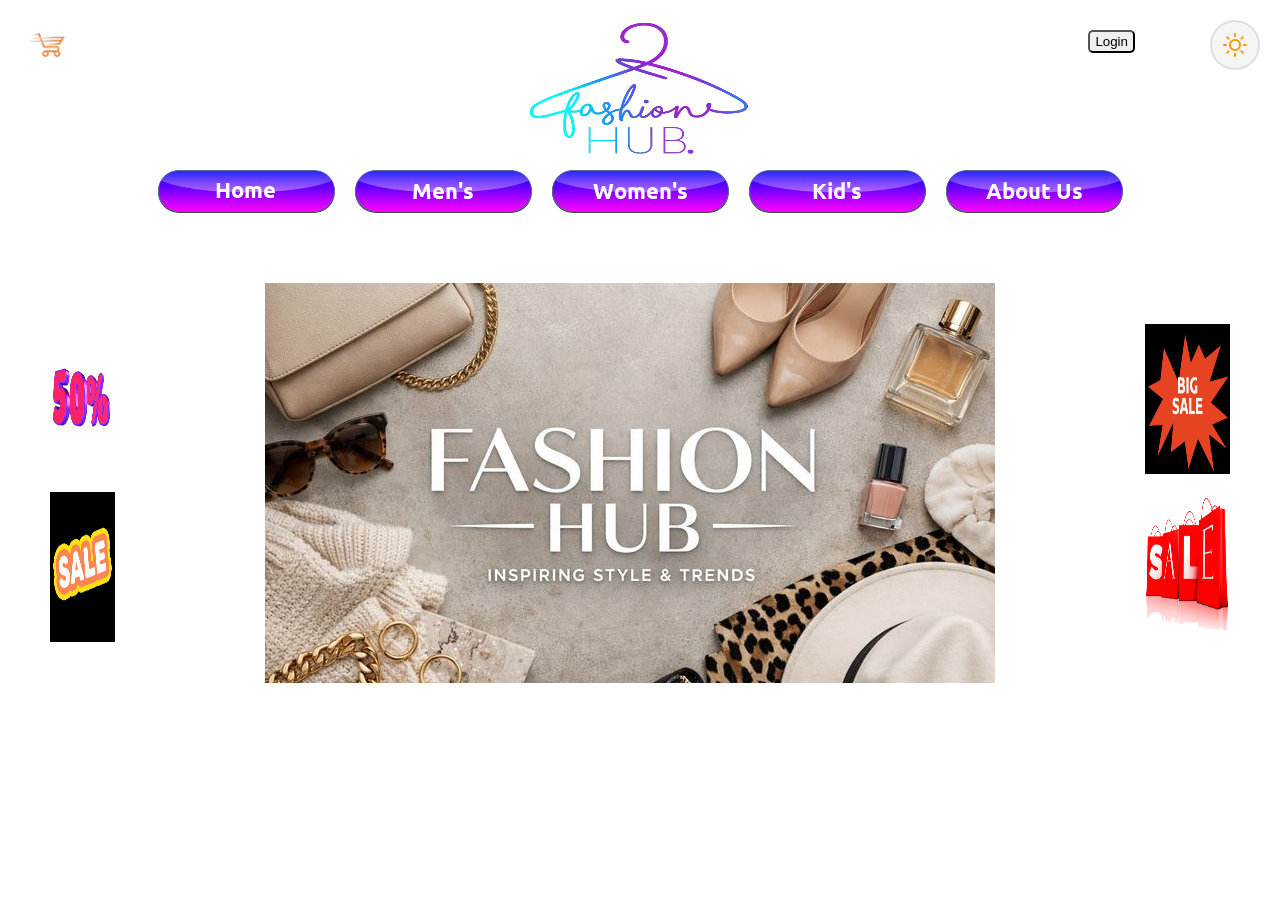
<file: index.html>
<html>
<head><meta charset="UTF-8">
    <meta name="viewport" content="width=device-width, initial-scale=1.0">
    <link rel="stylesheet" href="styletheme.css">
<script>
function show()
{
const a=["b1.jpg","b2.jpg","b3.jpg","b4.jpg","b5.jpg"]
let x=a[Math.floor(Math.random()*a.length)];
document.getElementById("div1").style.backgroundImage="url('"+x+"')";
}
setInterval(show,2000)
</script>
</head>
<body>
<!-- Theme Toggle Button (Top Right) -->
    <div class="theme-toggle" onclick="toggleTheme()">
        <!-- Sun Icon (Light Mode) -->
        <svg class="icon-sun" xmlns="http://www.w3.org/2000/svg" width="24" height="24" viewBox="0 0 24 24" fill="none" stroke="currentColor" stroke-width="2" stroke-linecap="round" stroke-linejoin="round">
            <circle cx="12" cy="12" r="5"></circle>
            <line x1="12" y1="1" x2="12" y2="3"></line>
            <line x1="12" y1="21" x2="12" y2="23"></line>
            <line x1="4.22" y1="4.22" x2="5.64" y2="5.64"></line>
            <line x1="18.36" y1="18.36" x2="19.78" y2="19.78"></line>
            <line x1="1" y1="12" x2="3" y2="12"></line>
            <line x1="21" y1="12" x2="23" y2="12"></line>
            <line x1="4.22" y1="19.78" x2="5.64" y2="18.36"></line>
            <line x1="18.36" y1="5.64" x2="19.78" y2="4.22"></line>
        </svg>
        
        <!-- Moon Icon (Dark Mode) -->
        <svg class="icon-moon" xmlns="http://www.w3.org/2000/svg" width="24" height="24" viewBox="0 0 24 24" fill="none" stroke="currentColor" stroke-width="2" stroke-linecap="round" stroke-linejoin="round">
            <path d="M21 12.79A9 9 0 1 1 11.21 3 7 7 0 0 0 21 12.79z"></path>
        </svg>
    </div>

    
<div id="div3"><center><img src="logo1.png" width=400 height=200></center><div id="div2"><a href="cart.html"><img src="cart-logo.png" id="img2"></a><span id="sp1"></span></div><div id="div5"><a href="login.html"><input type="button" id="btn3" value="Login"></a></div>
</div>
<center>
<table cellspacing=20 align="center">
<tr><td><a href="Home2.html"><img src="button_home.png" id="img1"></a></td><td><a href="Men's.html"><img src="button_mens.png" id="img1"></a></td><td><a href="Women's.html"><img src="button_womens.png" id="img1"></a></td><td><a href="Children.html"><img src="button_kids.png" id="img1"></a></td><td><a href="about
.html"><img src="button_about-us.png" id="img1"></a></td></tr>
</table></center>
<table cellspacing=50 cellpading=100 align="center">
<tr><td><img src="50dis.gif" id="dis1"><br><br><img src="sale2.gif" id="dis1"></td><td></td><td></td><td><div id="div1"></div></td><td></td><td></td><td><img src="sale3.gif" id="dis1"><br><br><img src="sale.png" id="dis1"></td></tr>
</table>
<script src="script.js"></script>
</body>
</html>
</file>
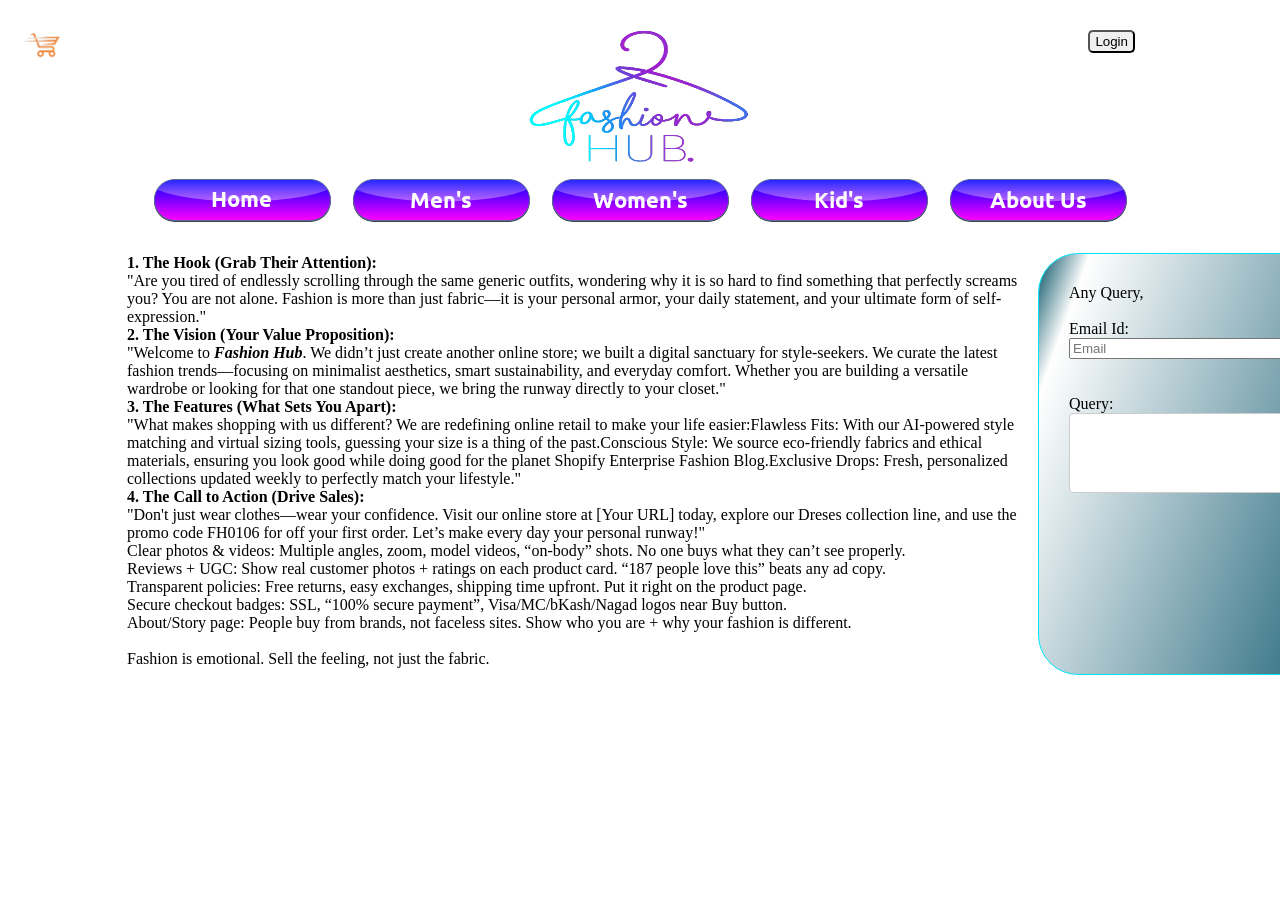
<file: about.html>
<html>
<head>
<style>
#div1{
height:400px;
width:900px;}
#div3{
height:150px;
width:100%;
}
#div2{
position:absolute;
right:0px;
top:30px;
left:20px;
}
#div4{
position:absolute;
right:20px;
top:30px;
}
#div5{
position:fixed;
right:145px;
top:30px;
}
#sub1{
position:absolute;
right:0px;
top:300px;
left:250px;
width:60px;
height:25px;
border-radius: 10px;
}
#qtd{
position:absolute;
width:300px;
height:360px;
display:flex;
flex-direction:column;
//justify-content:center;
//align-items:center;	
background-image:linear-gradient(110deg, #004e60, white 10%, #004e66);
  border: 1px solid #00e5ff; 
  border-radius: 40px;
  padding: 30px;
}
#btn1{
background-color:black;
color:white;
padding:2px 5px;
border-color:black;
border-radius:5px;
}
#btn3{
padding:2px 5px;
border-color:black;
border-radius:5px;
}
#btn4{
background-color:red;
color:white;
padding:2px 10px;
border-color:black;
border-radius:5px;
}
#sp1{
position:absolute;
right:20px;
top:25;
}
#img2{
height:30px;
width:50px;
top:10px;
}
textarea{
    width: 100%;
    height: 80px;
    padding: 8px;
    box-sizing: border-box;
    resize: none; 
    border: 1px solid #ccc;
    border-radius: 4px;
    font-family: Arial, sans-serif;
}
</style>
<script>
function mode()
{
let a=document.getElementById("btn1").value;
if(a=="Dark")
 {
  document.getElementById("btn1").style.backgroundColor="white";
  document.getElementById("btn1").value="Light";
  document.getElementById("btn1").style.color="black";
 }
 else
 {
  document.getElementById("btn1").style.backgroundColor="black";
  document.getElementById("btn1").value="Dark";
  document.getElementById("btn1").style.color="white"; 
 }
}
</script>
</head>
<body>
<div id="div3"><center><img src="logo1.png" width=400 height=200></center><div id="div2"><a href=""><input type="image" src="cart-logo.png" alt="Button" id="img2"></a><span id="sp1"></span></div>
<div id="div5"><a href="login.html"><input type="button" id="btn3" value="Login"></a></div>
</div>
<table cellspacing=20 align="center">
<tr><td><a href="index.html"><img src="button_home.png" id="img1"></a></td><td><a href="Men's.html"><img src="button_mens.png" id="img1"></a></td><td><a href="Women's.html"><img src="button_womens.png" id="img1"></a></td><td><a href="Children.html"><img src="button_kids.png" id="img1"></a></td><td><a href="about.html"><img src="button_about-us.png" id="img1"></a></td></tr>
</table>
<table cellspacing=10 cellpading=100>
<tr><td></td><td></td><td></td><td></td><td></td><td></td><td></td><td></td><td></td><td><div id="div1"><p><b>1. The Hook (Grab Their Attention):</b><br>
"Are you tired of endlessly scrolling through the same generic outfits, wondering why it is so hard to find something that perfectly screams you? You are not alone. Fashion is more than just fabric—it is your personal armor, your daily statement, and your ultimate form of self-expression."<br>
<b>2. The Vision (Your Value Proposition):</b><br>
"Welcome to <i><b>Fashion Hub</i></b>. We didn’t just create another online store; we built a digital sanctuary for style-seekers. We curate the latest fashion trends—focusing on minimalist aesthetics, smart sustainability, and everyday comfort. Whether you are building a versatile wardrobe or looking for that one standout piece, we bring the runway directly to your closet."<br>
<b>3. The Features (What Sets You Apart):</b><br>
"What makes shopping with us different? We are redefining online retail to make your life easier:Flawless Fits: With our AI-powered style matching and virtual sizing tools, guessing your size is a thing of the past.Conscious Style: We source eco-friendly fabrics and ethical materials, ensuring you look good while doing good for the planet Shopify Enterprise Fashion Blog.Exclusive Drops: Fresh, personalized collections updated weekly to perfectly match your lifestyle."<br>
<b>4. The Call to Action (Drive Sales):</b><br>
"Don't just wear clothes—wear your confidence. Visit our online store at [Your URL] today, explore our Dreses collection line, and use the promo code FH0106 for  off your first order. Let’s make every day your personal runway!"<br>
Clear photos & videos:	Multiple angles, zoom, model videos, “on-body” shots. No one buys what they can’t see properly.<br>
Reviews + UGC:	Show real customer photos + ratings on each product card. “187 people love this” beats any ad copy.<br>
Transparent policies:	Free returns, easy exchanges, shipping time upfront. Put it right on the product page.<br>
Secure checkout badges:  SSL, “100% secure payment”, Visa/MC/bKash/Nagad logos near Buy button.<br>
About/Story page:	People buy from brands, not faceless sites. Show who you are + why your fashion is different.<br><br>

Fashion is emotional. Sell the feeling, not just the fabric.</font></p></div></td>
<td id="qtd">Any Query, <br><br> Email Id:<input type="text" id="txt3" placeholder="Email">
<br><br> Query:<textarea rows=5 col=50></textarea> <br><br> <input type="button" id="sub1" value="Submit"></td></tr>
</table>
</body>
</html>
</file>
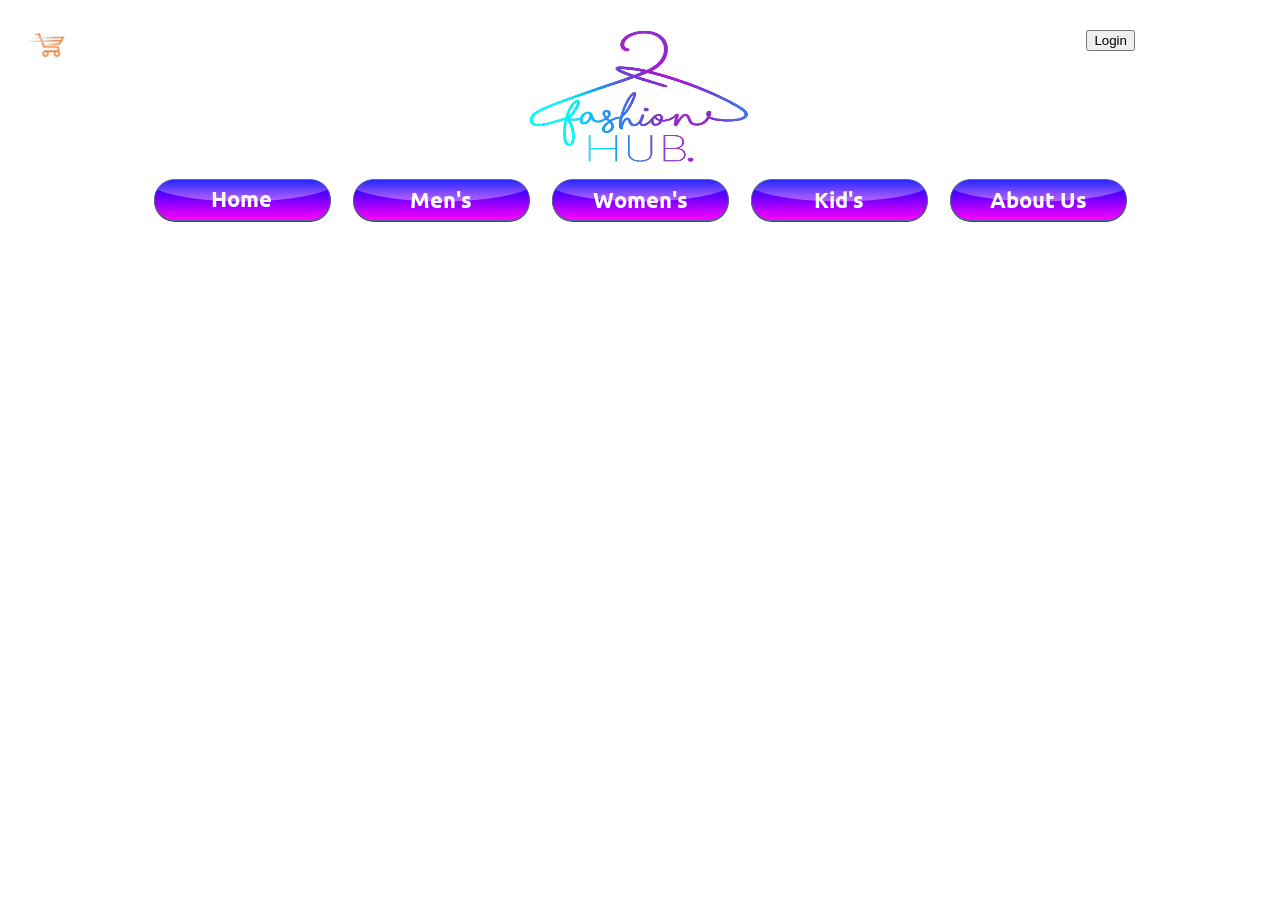
<file: cart.html>
<html>
<head>
<style>
#paymeth{
position:absolute;
left:190px;
}
#Customer_info{
background-color:cyan;
border: 2px solid black; 
border-radius:5px;
height:750; width:600;
position:absolute;
top:240px;
right:450px;
background-image:linear-gradient(110deg, #004e60, white 10%, #004e66);
  border: 1px solid #00e5ff; 
  border-radius: 40px;
  padding: 30px;
  color: white;
}
#div3{
height:150px;
width:100%;
}
#div2{
position:absolute;
right:0px;
top:55px;
left:47px;
}
#div5{
position:absolute;
right:145px;
top:30px;
}
#sp1{
position:fixed;
}
#img2{
position:fixed;
right:0px;
height:30px;
width:50px;
top:30px;
left:25px;
}
textarea{
    width: 100%;
    height: 80px;
    padding: 8px;
    box-sizing: border-box;
    resize: none; 
    border: 1px solid #ccc;
    border-radius: 4px;
    font-family: Arial, sans-serif;
}
</style>
</head>
<body>
<div id="div3"><center><img src="logo1.png" width=400 height=200></center><div id="div2"><input type="image" src="cart-logo.png" alt="Button" id="img2" onclick="displayCart()"></a><span id="sp1"></span></div>
<div id="div5"><a href="login.html"><input type="button" id="btn3" value="Login"></a></div>
</div>
<table cellspacing=20 align="center">
<tr><td><a href="index.html"><img src="button_home.png" id="img1"></a></td><td><a href="Men's.html"><img src="button_mens.png" id="img1"></a></td><td><a href="Women's.html"><img src="button_womens.png" id="img1"></a></td><td><a href="Children.html"><img src="button_kids.png" id="img1"></a></td><td><a href="about.html"><img src="button_about-us.png" id="img1"></a></td></tr>
</table>
<center>
<div id="cart1" height=800 width=400><span id="cart-container"></span><span id="cart-total"></span><span id="buy"></span></div>
<div id="Customer_info" style="display:none;">
    <table cellspacing=25 cellpadding=3>
        <tr>
            <th colspan="2">Customer Information</th>
        </tr>
        <tr>
            <td colspan="2"><input type="text" placeholder="Email *"></td>
        </tr>
        <tr>
            <td colspan="2"><input type="text" placeholder="First name *"></td>
        </tr>
        <tr>
            <td colspan="2"><input type="text" placeholder="Last name *"></td>
        </tr>
        <tr>
            <td colspan="2"><input type="tel" placeholder="Phone no. *"</td>
        </tr>
	<tr>
            <td colspan="2"><strong>Shipping Address:</strong></td>
        </tr>

        <tr>
            <td colspan="2"><textarea rows="10" cols="50" placeholder="Current Address *"></textarea></td>
        </tr>
        <tr>
            <td><input type="text" placeholder="Town/City *"></td>
            <td><input type="tel" placeholder="Pin code *"></td>
        </tr>
        <tr>
            <td><label for="state">Select State / UT:</label></td>
            <td>
                <select id="state" name="state" required>
                    <option value="" disabled selected>---Select One---</option>
                    <!-- States -->
                    <option value="AP">Andhra Pradesh</option>
                    <option value="AR">Arunachal Pradesh</option>
                    <option value="AS">Assam</option>
                    <option value="BR">Bihar</option>
                    <option value="CG">Chhattisgarh</option>
                    <option value="GA">Goa</option>
                    <option value="GJ">Gujarat</option>
                    <option value="HR">Haryana</option>
                    <option value="HP">Himachal Pradesh</option>
                    <option value="JH">Jharkhand</option>
                    <option value="KA">Karnataka</option>
                    <option value="KL">Kerala</option>
                    <option value="MP">Madhya Pradesh</option>
                    <option value="MH">Maharashtra</option>
                    <option value="MN">Manipur</option>
                    <option value="ML">Meghalaya</option>
                    <option value="MZ">Mizoram</option>
                    <option value="NL">Nagaland</option>
                    <option value="OD">Odisha</option>
                    <option value="PB">Punjab</option>
                    <option value="RJ">Rajasthan</option>
                    <option value="SK">Sikkim</option>
                    <option value="TN">Tamil Nadu</option>
                    <option value="TG">Telangana</option>
                    <option value="TR">Tripura</option>
                    <option value="UP">Uttar Pradesh</option>
                    <option value="UK">Uttarakhand</option>
                    <option value="WB">West Bengal</option>
                    
                    <!-- Union Territories -->
                    <option value="AN">Andaman and Nicobar Islands</option>
                    <option value="CH">Chandigarh</option>
                    <option value="DN">Dadra and Nagar Haveli and Daman and Diu</option>
                    <option value="DL">Delhi</option>
                    <option value="JK">Jammu and Kashmir</option>
                    <option value="LA">Ladakh</option>
                    <option value="LD">Lakshadweep</option>
                    <option value="PY">Puducherry</option>
                </select>
            </td>
        </tr>
	<tr><td>Payment Method:</td></tr><tr><td> <input type="radio" id="cash" onclick="checkmeth()">Cash on Pay    &nbsp;&nbsp;&nbsp;/&nbsp;&nbsp;&nbsp <input type="radio" id="onlin" onclick="checkmeth()">Online
	       <div id="paymeth" style="display:none;"><select id="pay" name="online" required><br>
                    <option value="" disabled selected>---Select One---</option>
                    <option value="Gpay">Google Pay/Gpay</option>
                    <option value="Ph_Pay">Phone Pay</option>
                    <option value="Amaz">Amazone Pay</option>
                    <option value="paytm">Paytm</option>
                    <option value="Navi">Navi</option>
		    </select>
               </div></td>
	</tr>
    </table><br><br><br>
    <input type="checkbox"><font color="red">I have read and consent to eShopping processing my information in accordance with the Privacy Policy <strong>Fashion HUB</strong> is truted by partner.</font><br><br>
<input type="button" value="Buy"></div>
<script src="cartscript.js"></script>
</body>
</html>
</file>
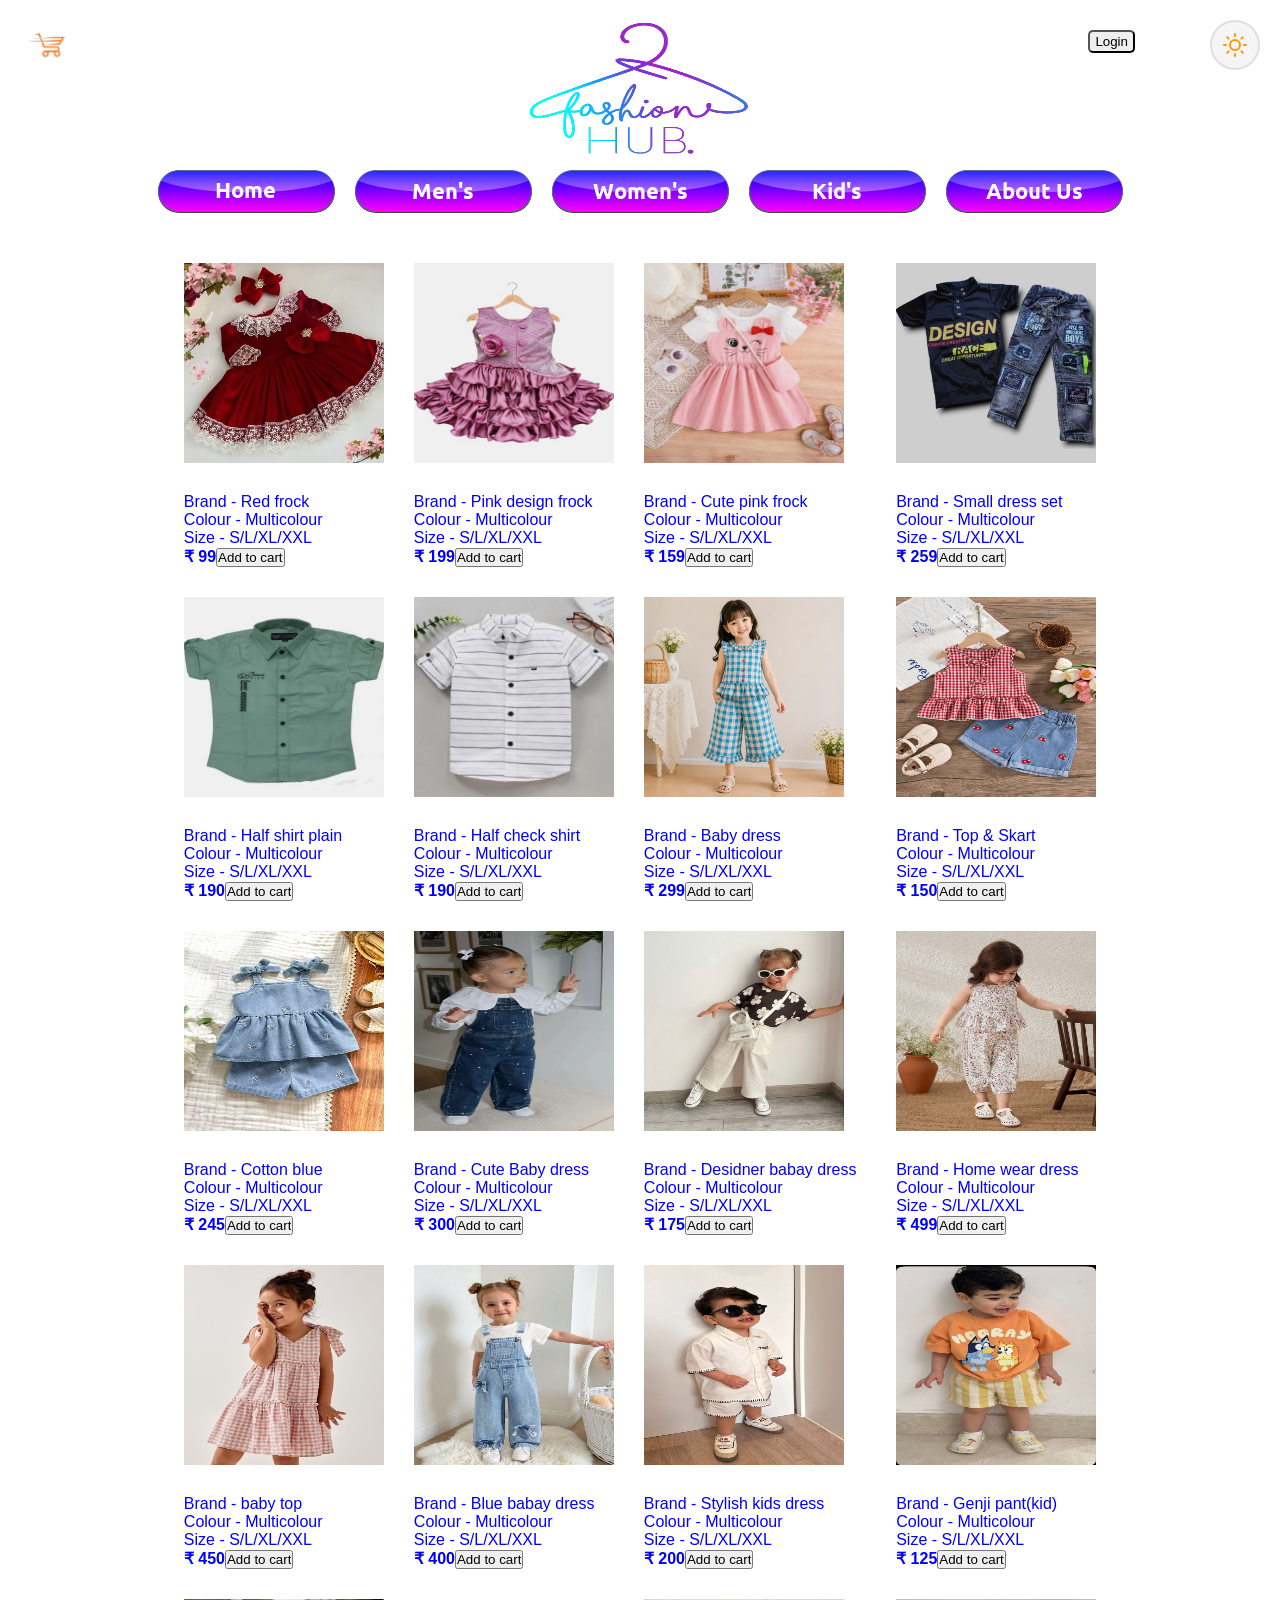
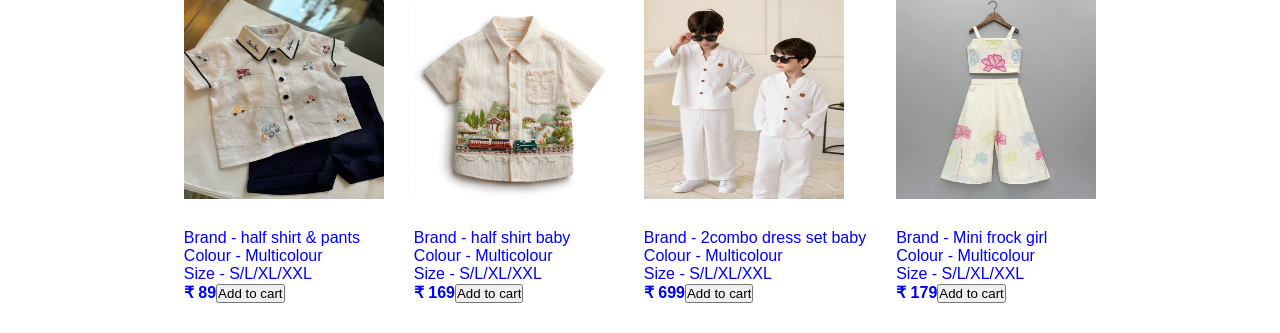
<file: Children.html>
<html>
<head>
<meta name="viewport" content="width=device-width, initial-scale=1.0">
    <link rel="stylesheet" href="menstyle.css">
</head>
<body style="color: blue;">
<!-- Theme Toggle Button (Top Right) -->
    <div class="theme-toggle" onclick="toggleTheme()">
        <!-- Sun Icon (Light Mode) -->
        <svg class="icon-sun" xmlns="http://www.w3.org/2000/svg" width="24" height="24" viewBox="0 0 24 24" fill="none" stroke="currentColor" stroke-width="2" stroke-linecap="round" stroke-linejoin="round">
            <circle cx="12" cy="12" r="5"></circle>
            <line x1="12" y1="1" x2="12" y2="3"></line>
            <line x1="12" y1="21" x2="12" y2="23"></line>
            <line x1="4.22" y1="4.22" x2="5.64" y2="5.64"></line>
            <line x1="18.36" y1="18.36" x2="19.78" y2="19.78"></line>
            <line x1="1" y1="12" x2="3" y2="12"></line>
            <line x1="21" y1="12" x2="23" y2="12"></line>
            <line x1="4.22" y1="19.78" x2="5.64" y2="18.36"></line>
            <line x1="18.36" y1="5.64" x2="19.78" y2="4.22"></line>
        </svg>
        
        <!-- Moon Icon (Dark Mode) -->
        <svg class="icon-moon" xmlns="http://www.w3.org/2000/svg" width="24" height="24" viewBox="0 0 24 24" fill="none" stroke="currentColor" stroke-width="2" stroke-linecap="round" stroke-linejoin="round">
            <path d="M21 12.79A9 9 0 1 1 11.21 3 7 7 0 0 0 21 12.79z"></path>
        </svg>
    </div>



<div id="div3"><center><img src="logo1.png" width=400 height=200></center><div id="div2"><a href="cart.html"><input type="image" src="cart-logo.png" alt="Button" id="img2"></a><span id="sp1"></span></div>
<div id="div5"><a href="login.html"><input type="button" id="btn3" value="Login"></a></div>
</div>
<center>
<table cellspacing=20 align="center">
<tr><td><a href="index.html"><img src="button_home.png" id="img1"></a></td><td><a href="Men's.html"><img src="button_mens.png" id="img1"></a></td><td><a href="Women's.html"><img src="button_womens.png" id="img1"></a></td><td><a href="Children.html"><img src="button_kids.png" id="img1"></a></td><td><a href="about.html"><img src="button_about-us.png" id="img1"></a></td></tr>
</table>

<table cellspacing=30 cellpadding=5 align=center>
<tr><td><img src="kid1.jpg" id="mimg3"></td><td><img src="kid2.jpg" id="mimg3"></td><td><img src="kid3.jpg" id="mimg3"></td><td><img src="kid4.jpg" id="mimg3"></td></tr>
<tr><td>Brand - Red frock<br>Colour - Multicolour <br> Size - S/L/XL/XXL<br><strong>&#8377 99</strong><input type="button" id="btn2" value="Add to cart" onclick="addToCart('131','Red frock',99)"></td><td>Brand - Pink design frock<br>Colour - Multicolour <br> Size - S/L/XL/XXL<br><strong>&#8377 199</strong><input type="button" id="btn2" value="Add to cart" onclick="addToCart('131','Pink design frock',199)"></td><td>Brand - Cute pink frock<br>Colour - Multicolour <br> Size - S/L/XL/XXL<br><strong>&#8377 159</strong><input type="button" id="btn2" value="Add to cart" onclick="addToCart('131','Cute pink frock',159)"></td><td>Brand - Small dress set<br>Colour - Multicolour <br> Size - S/L/XL/XXL<br><strong>&#8377 259</strong><input type="button" id="btn2" value="Add to cart" onclick="addToCart('131','Small dress set',259)"></td></tr>

<tr><td><img src="kid5.jpg" id="mimg3"></td><td><img src="kid6.jpg" id="mimg3"></td><td><img src="kid7.jpg" id="mimg3"></td><td><img src="kid8.jpg" id="mimg3"></td></tr>
<tr><td>Brand - Half shirt plain<br>Colour - Multicolour <br> Size - S/L/XL/XXL<br><strong>&#8377 190</strong><input type="button" id="btn2" value="Add to cart" onclick="addToCart('131','Half shirt plain',190)"></td><td>Brand - Half check shirt <br>Colour - Multicolour <br> Size - S/L/XL/XXL<br><strong>&#8377 190</strong><input type="button" id="btn2" value="Add to cart" onclick="addToCart('131','Half check shirt ',190)"></td><td>Brand - Baby dress<br>Colour - Multicolour <br> Size - S/L/XL/XXL<br><strong>&#8377 299</strong><input type="button" id="btn2" value="Add to cart" onclick="addToCart('131','Baby dress',299)"></td><td>Brand - Top & Skart<br>Colour - Multicolour <br> Size - S/L/XL/XXL<br><strong>&#8377 150</strong><input type="button" id="btn2" value="Add to cart" onclick="addToCart('131','Top & Skart',150)"></td></tr>

<tr><td><img src="kid9.jpg" id="mimg3"></td><td><img src="kid10.jpg" id="mimg3"></td><td><img src="kid11.jpg" id="mimg3"></td><td><img src="kid12.jpg" id="mimg3"></td></tr>
<tr><td>Brand - Cotton blue <br>Colour - Multicolour <br> Size - S/L/XL/XXL<br><strong>&#8377 245</strong><input type="button" id="btn2" value="Add to cart" onclick="addToCart('131','Cotton blue ',245)"></td><td>Brand - Cute Baby dress<br>Colour - Multicolour <br> Size - S/L/XL/XXL<br><strong>&#8377 300</strong><input type="button" id="btn2" value="Add to cart" onclick="addToCart('131','Cute Baby dress',300)"></td><td>Brand - Desidner babay dress<br>Colour - Multicolour <br> Size - S/L/XL/XXL<br><strong>&#8377 175</strong><input type="button" id="btn2" value="Add to cart" onclick="addToCart('131','Desidner babay dress',175)"></td><td>Brand - Home wear dress<br>Colour - Multicolour <br> Size - S/L/XL/XXL<br><strong>&#8377 499</strong><input type="button" id="btn2" value="Add to cart" onclick="addToCart('131','Home wear dress',499)"></td></tr>

<tr><td><img src="kid13.jpg" id="mimg3"></td><td><img src="kid14.jpg" id="mimg3"></td><td><img src="kid15.jpg" id="mimg3"></td><td><img src="kid16.jpg" id="mimg3"></td></tr>
<tr><td>Brand - baby top<br>Colour - Multicolour <br> Size - S/L/XL/XXL<br><strong>&#8377 450</strong><input type="button" id="btn2" value="Add to cart" onclick="addToCart('131','baby top',450)"></td><td>Brand - Blue babay dress<br>Colour - Multicolour <br> Size - S/L/XL/XXL<br><strong>&#8377 400</strong><input type="button" id="btn2" value="Add to cart" onclick="addToCart('131','Blue babay dress',400)"></td><td>Brand - Stylish kids dress<br>Colour - Multicolour <br> Size - S/L/XL/XXL<br><strong>&#8377 200</strong><input type="button" id="btn2" value="Add to cart" onclick="addToCart('131','Stylish kids dress',200)"></td><td>Brand - Genji pant(kid)<br>Colour - Multicolour <br> Size - S/L/XL/XXL<br><strong>&#8377 125</strong><input type="button" id="btn2" value="Add to cart" onclick="addToCart('131','Genji pant(kid)',125)"></td></tr>

<tr><td><img src="kid17.jpg" id="mimg3"></td><td><img src="kid18.jpg" id="mimg3"></td><td><img src="kid19.jpg" id="mimg3"></td><td><img src="kid20.jpg" id="mimg3"></td></tr>
<tr><td>Brand - half  shirt & pants<br>Colour - Multicolour <br> Size - S/L/XL/XXL<br><strong>&#8377 89</strong><input type="button" id="btn2" value="Add to cart" onclick="addToCart('131','half  shirt & pants',89)"></td><td>Brand - half  shirt baby<br>Colour - Multicolour <br> Size - S/L/XL/XXL<br><strong>&#8377 169</strong><input type="button" id="btn2" value="Add to cart" onclick="addToCart('131','half  shirt baby',169)"></td><td>Brand - 2combo dress set baby<br>Colour - Multicolour <br> Size - S/L/XL/XXL<br><strong>&#8377 699</strong><input type="button" id="btn2" value="Add to cart" onclick="addToCart('131','2combo dress set baby',699)"></td><td>Brand - Mini frock girl<br>Colour - Multicolour <br> Size - S/L/XL/XXL<br><strong>&#8377 179</strong><input type="button" id="btn2" value="Add to cart" onclick="addToCart('131','Mini frock girl',179)"></td></tr>
</table></center>
<script src="cartscript.js"></script>
<script src="script.js"></script>
</body>
</html>
</file>
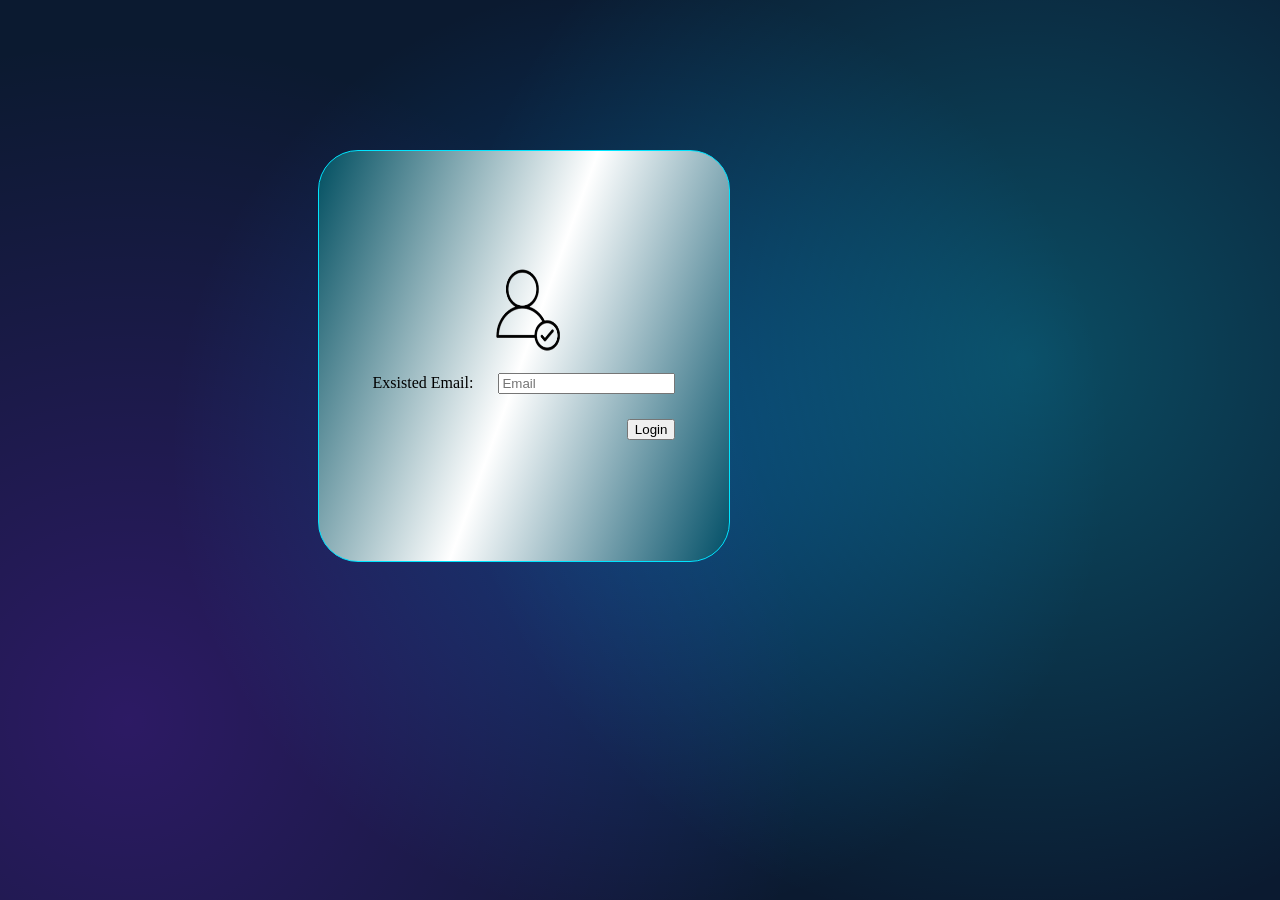
<file: forgot_pass.html>
<html>
<head><title> Forgot Pass </title>
<style>
body{
margin: 0;
min-height:100vh;
background-color: #0b1a30; 
background-image: 
radial-gradient(circle at 80% 40%, rgba(0, 229, 255, 0.25) 0%, transparent 50%),
radial-gradient(circle at 50% 50%, rgba(0, 122, 255, 0.3) 0%, transparent 60%),
radial-gradient(circle at 10% 80%, rgba(140, 0, 255, 0.25) 0%, transparent 50%);
background-blend-mode: screen;}
#tdiv{
position:absolute;
width:350px;
height:350px;
top:150px;
right:550px;
display:flex;
flex-direction:column;
justify-content:center;
align-items:center;	
background-image:linear-gradient(110deg, #004e60, white, #004e66);
  border: 1px solid #00e5ff; 
  border-radius: 40px;
  padding: 30px;
  color: white;
}
#sdiv{
width:100px;
height:100px;
}
#log1{
height:100px;
width:100px;
}
</style>
<script src="forgot_pass.js">
</script>
</head>
<body>
<div id="tdiv">
<div id="sdiv"><img src="login-logo.png" id="log1"><br></div>
<table cellspacing="5" cellpadding="10">
<tr><td>Exsisted Email:</td><td><input type="text" id="txt1" placeholder="Email"></td></tr>
<tr><td></td><td align="right"><input type="button" id="btn1" value="Login" onclick="forgot()"></td></tr>
</table></div>
</body>
</html>
</file>
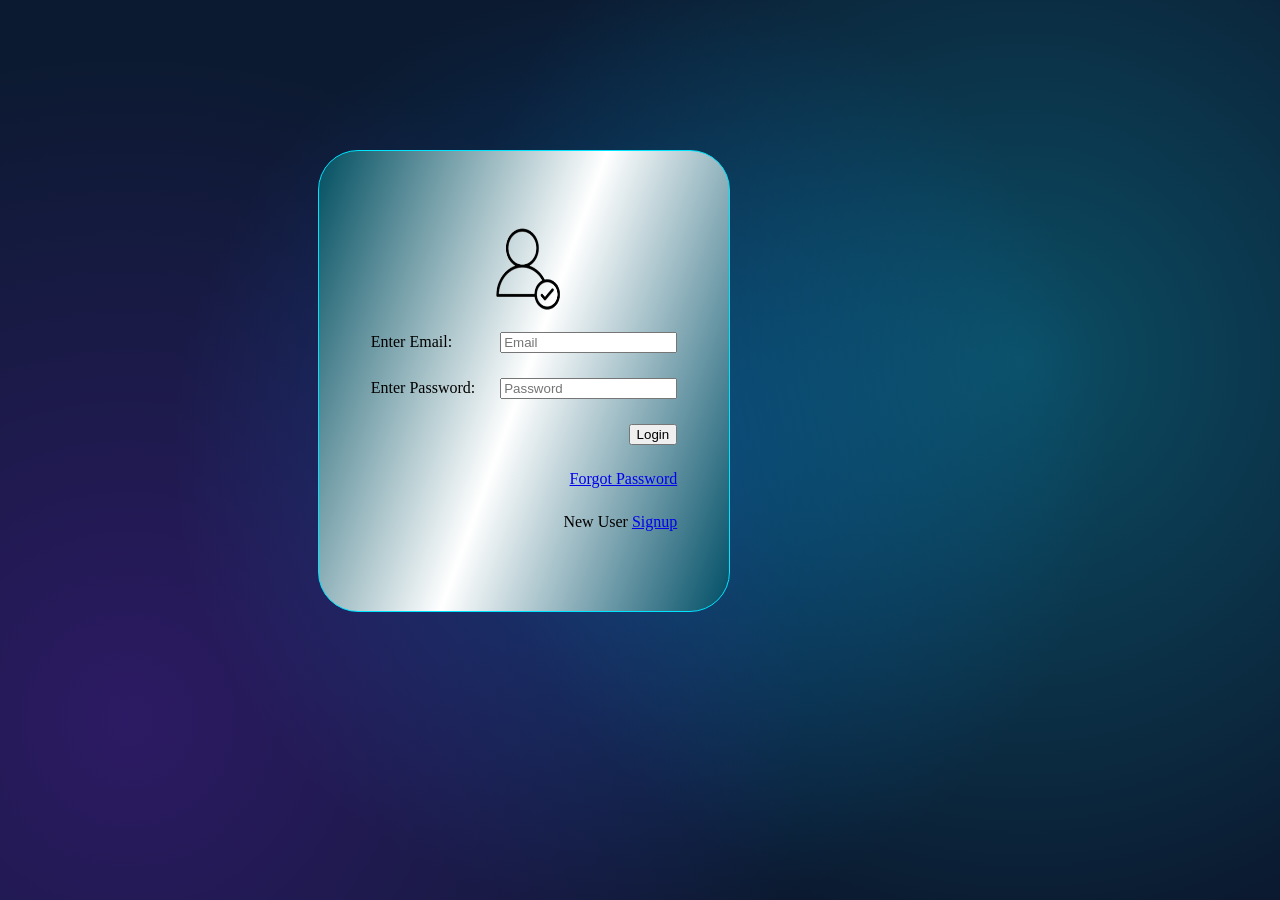
<file: login.html>
<html>
<head><title> Log in </title>
<style>
body{
margin: 0;
min-height:100vh;
background-color: #0b1a30; 
background-image: 
radial-gradient(circle at 80% 40%, rgba(0, 229, 255, 0.25) 0%, transparent 50%),
radial-gradient(circle at 50% 50%, rgba(0, 122, 255, 0.3) 0%, transparent 60%),
radial-gradient(circle at 10% 80%, rgba(140, 0, 255, 0.25) 0%, transparent 50%);
background-blend-mode: screen;}
#tdiv{
position:absolute;
width:350px;
height:400px;
top:150px;
right:550px;
display:flex;
flex-direction:column;
justify-content:center;
align-items:center;	
background-image:linear-gradient(110deg, #004e60, white, #004e66);
  border: 1px solid #00e5ff; 
  border-radius: 40px;
  padding: 30px;
  color: white;
}
#sdiv{
width:100px;
height:100px;
}
#log1{
height:100px;
width:100px;
}
</style>
<script src="Login.js">
</script>
</head>
<body>
<div id="tdiv">
<div id="sdiv"><img src="login-logo.png" id="log1"><br></div>
<table cellspacing="5" cellpadding="10">
<tr><td>Enter Email:</td><td><input type="text" id="txt1" placeholder="Email"></td></tr>
<tr><td>Enter Password:</td><td><input type="password" id="pass1" placeholder="Password"></td></tr>
<tr><td></td><td align="right"><input type="button" id="btn1" value="Login" onclick="login()"></td></tr>
<tr><td></td><td align="right"><a href="forgot_pass.html">Forgot Password</a></td></tr>
<tr><td></td><td align="right">New User  <a href="signup.html">Signup</a></td></tr>
</table></div>
</body>
</html>
</file>
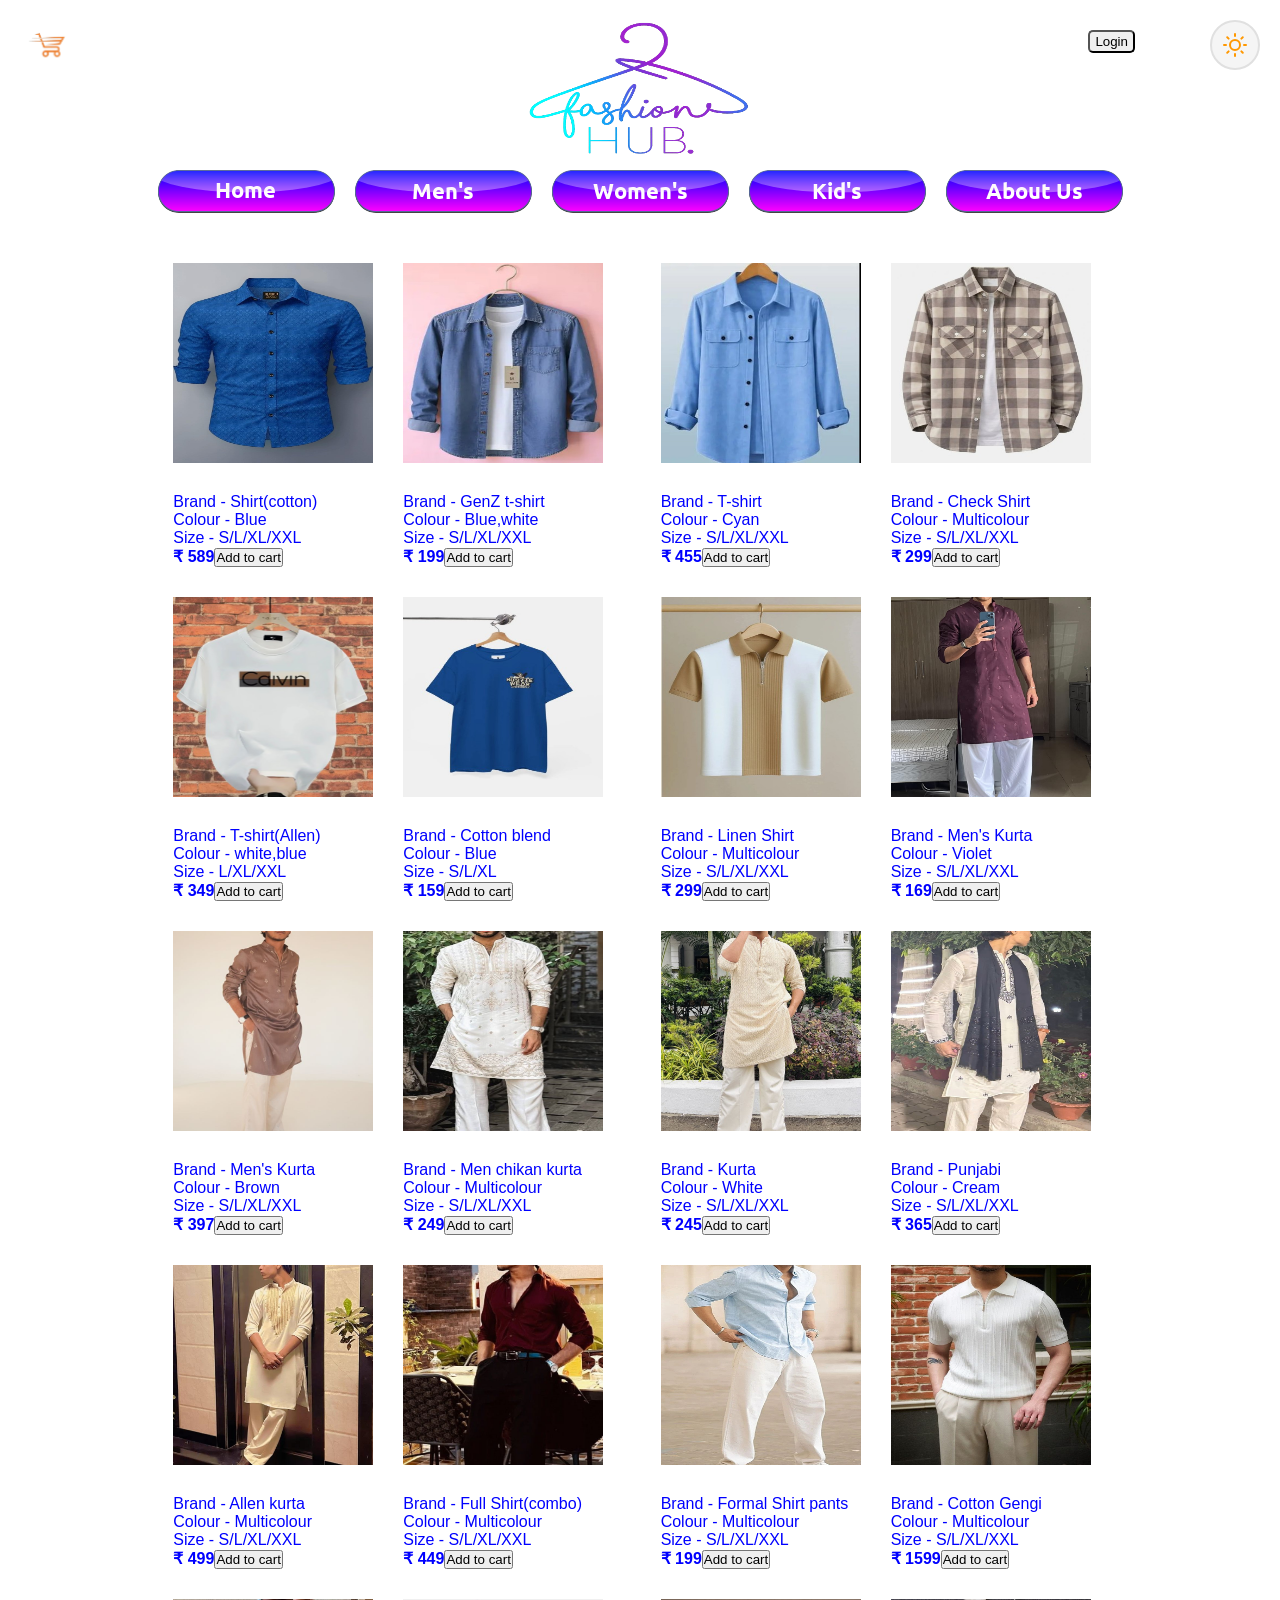
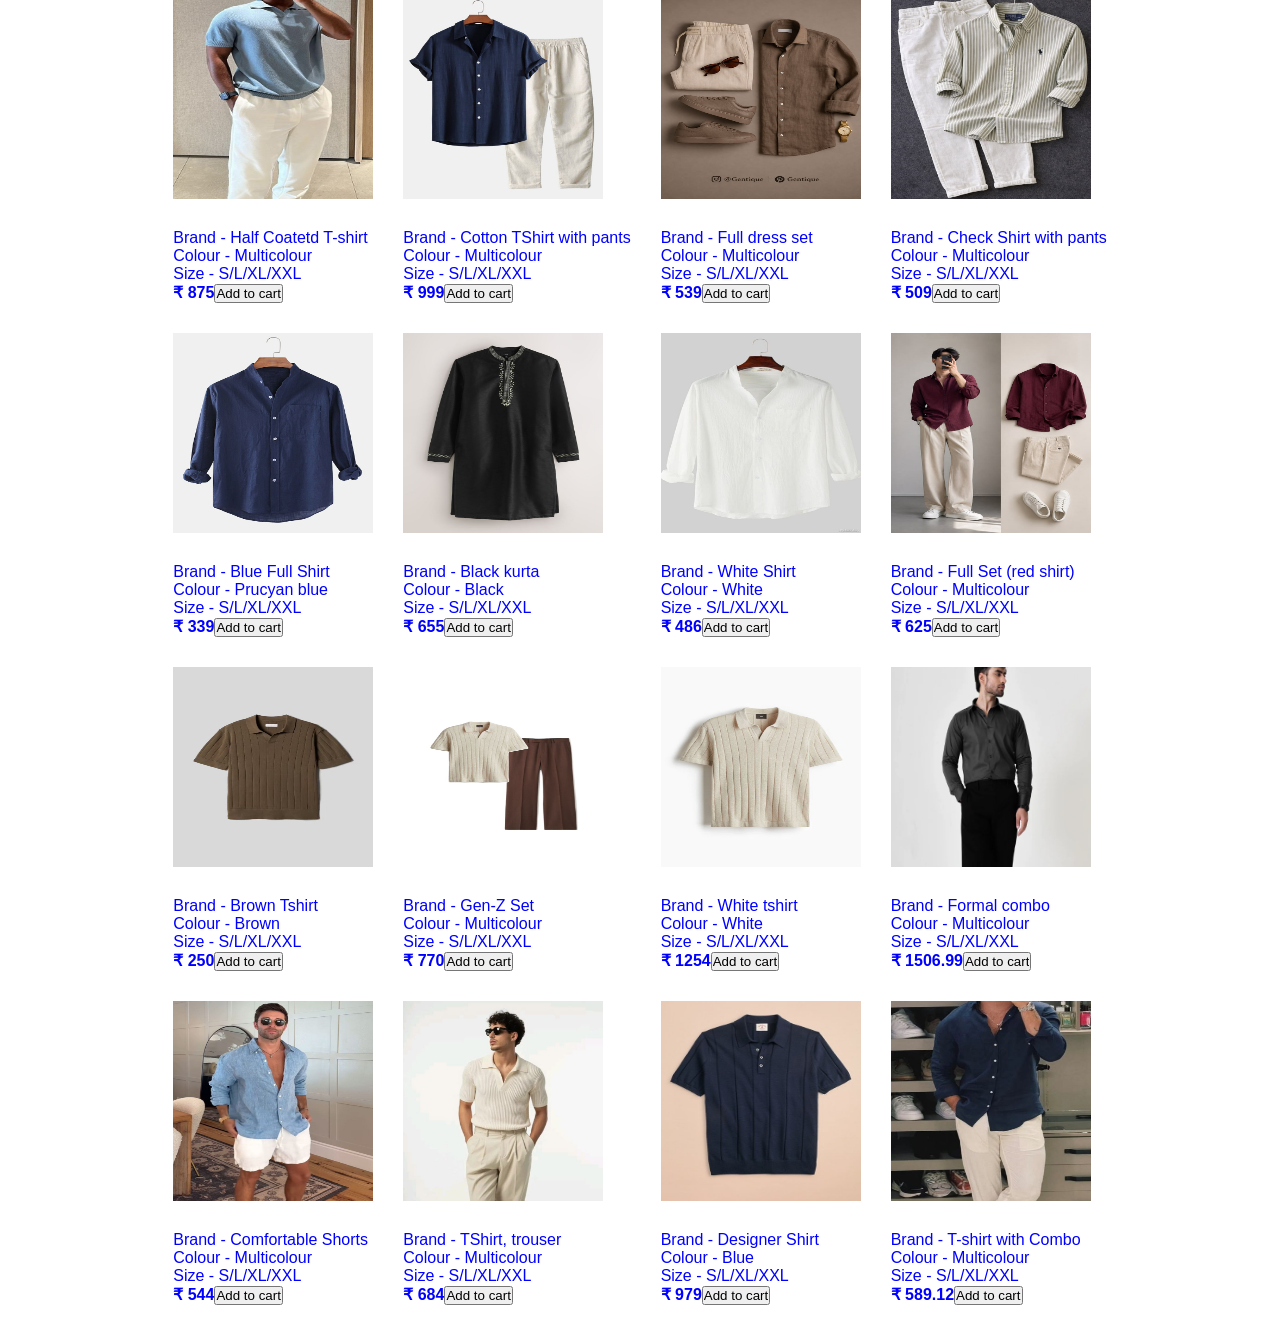
<file: Men's.html>
<html>
<head>
    <meta name="viewport" content="width=device-width, initial-scale=1.0">
    <link rel="stylesheet" href="menstyle.css">
</head>
<body style="color: blue;">
<!-- Theme Toggle Button (Top Right) -->
    <div class="theme-toggle" onclick="toggleTheme()">
        <!-- Sun Icon (Light Mode) -->
        <svg class="icon-sun" xmlns="http://www.w3.org/2000/svg" width="24" height="24" viewBox="0 0 24 24" fill="none" stroke="currentColor" stroke-width="2" stroke-linecap="round" stroke-linejoin="round">
            <circle cx="12" cy="12" r="5"></circle>
            <line x1="12" y1="1" x2="12" y2="3"></line>
            <line x1="12" y1="21" x2="12" y2="23"></line>
            <line x1="4.22" y1="4.22" x2="5.64" y2="5.64"></line>
            <line x1="18.36" y1="18.36" x2="19.78" y2="19.78"></line>
            <line x1="1" y1="12" x2="3" y2="12"></line>
            <line x1="21" y1="12" x2="23" y2="12"></line>
            <line x1="4.22" y1="19.78" x2="5.64" y2="18.36"></line>
            <line x1="18.36" y1="5.64" x2="19.78" y2="4.22"></line>
        </svg>
        
        <!-- Moon Icon (Dark Mode) -->
        <svg class="icon-moon" xmlns="http://www.w3.org/2000/svg" width="24" height="24" viewBox="0 0 24 24" fill="none" stroke="currentColor" stroke-width="2" stroke-linecap="round" stroke-linejoin="round">
            <path d="M21 12.79A9 9 0 1 1 11.21 3 7 7 0 0 0 21 12.79z"></path>
        </svg>
    </div>


<div id="div3"><center><img src="logo1.png" width=400 height=200></center><div id="div2"><a href="cart.html"><img src="cart-logo.png" id="img2"></a><span id="sp1"></span></div>
<div id="div5"><a href="login.html"><input type="button" id="btn3" value="Login"></a></div>
</div>
<center>
<table cellspacing=20 align="center">
<tr><td><a href="index.html"><img src="button_home.png" id="img1"></a></td><td><a href="Men's.html"><img src="button_mens.png" id="img1"></a></td><td><a href="Women's.html"><img src="button_womens.png" id="img1"></a></td><td><a href="Children.html"><img src="button_kids.png" id="img1"></a></td><td><a href="about.html"><img src="button_about-us.png" id="img1"></a></td></tr>
</table>

<table cellspacing=30 cellpadding=5 align=center>
<tr><td><img src="men1.jpg" id="mimg3"></td><div id="div1"></div><td><img src="men2.jpg" id="mimg3"></td><td><img src="men3.jpg" id="mimg3"></td><td><img src="men4.jpg" id="mimg3"></td></tr>
<tr><td>Brand - Shirt(cotton)<br>Colour - Blue <br> Size - S/L/XL/XXL<br><strong>&#8377 589</strong><input type="button" id="btn2" value="Add to cart" onclick="addToCart('100','Shirt(cotton)',397,'men1.jpg')"></td><td>Brand - GenZ t-shirt<br>Colour - Blue,white <br> Size - S/L/XL/XXL<br><strong>&#8377 199</strong><input type="button" id="btn2" value="Add to cart" onclick="addToCart('101','GenZ TShirt',199)"></td><td>Brand - T-shirt<br>Colour - Cyan <br> Size - S/L/XL/XXL<br><strong>&#8377 455</strong><input type="button" id="btn2" value="Add to cart" onclick="addToCart('102','TShirt',455)"></td><td>Brand - Check Shirt<br>Colour - Multicolour <br> Size - S/L/XL/XXL<br><strong>&#8377 299</strong><input type="button" id="btn2" value="Add to cart" onclick="addToCart('103','Check Shirt',299)"></td></tr>
<tr><td><img src="men5.jpg" id="mimg3"></td><td><img src="men6.jpg" id="mimg3"></td><td><img src="men7.jpg" id="mimg3"></td><td><img src="men8.jpg" id="mimg3"></td></tr>
<tr><td>Brand - T-shirt(Allen)<br>Colour - white,blue <br> Size - L/XL/XXL<br><strong>&#8377 349</strong><input type="button" id="btn2" value="Add to cart" onclick="addToCart('104','T-shirt(Allen)',349)"></td><td>Brand - Cotton blend<br>Colour - Blue <br> Size - S/L/XL<br><strong>&#8377 159</strong><input type="button" id="btn2" value="Add to cart" onclick="addToCart('105','TShirt',159)"></td><td>Brand - Linen Shirt<br>Colour - Multicolour <br> Size - S/L/XL/XXL<br><strong>&#8377 299</strong><input type="button" id="btn2" value="Add to cart" onclick="addToCart('106','TShirt',299)"></td><td>Brand - Men's Kurta<br>Colour - Violet <br> Size - S/L/XL/XXL<br><strong>&#8377 169</strong><input type="button" id="btn2" value="Add to cart" onclick="addToCart('107','TShirt',169)"></td></tr>
<tr><td><img src="men9.jpg" id="mimg3"></td><td><img src="men10.jpg" id="mimg3"></td><td><img src="men12.jpg" id="mimg3"></td><td><img src="men11.jpg" id="mimg3"></td></tr>
<tr><td>Brand - Men's Kurta<br>Colour - Brown <br> Size - S/L/XL/XXL<br><strong>&#8377 397</strong><input type="button" id="btn2" value="Add to cart" onclick="addToCart('108','TShirt',229)"></td><td>Brand - Men chikan kurta<br>Colour - Multicolour <br> Size - S/L/XL/XXL<br><strong>&#8377 249</strong><input type="button" id="btn2" value="Add to cart" onclick="addToCart('109','TShirt',249)"></td><td>Brand - Kurta <br>Colour - White <br> Size - S/L/XL/XXL<br><strong>&#8377 245</strong><input type="button" id="btn2" value="Add to cart" onclick="addToCart('110','Kurta',245)"></td><td>Brand - Punjabi<br>Colour - Cream <br> Size - S/L/XL/XXL<br><strong>&#8377 365</strong><input type="button" id="btn2" value="Add to cart" onclick="addToCart('111','Punjabi',365)"></td></tr>
<tr><td><img src="men13.jpg" id="mimg3"></td><td><img src="men14.jpg" id="mimg3"></td><td><img src="men15.jpg" id="mimg3"></td><td><img src="men16.jpg" id="mimg3"></td></tr>
<tr><td>Brand - Allen kurta<br>Colour - Multicolour <br> Size - S/L/XL/XXL<br><strong>&#8377 499</strong><input type="button" id="btn2" value="Add to cart" onclick="addToCart('112','Allen kurta',499)"></td><td>Brand - Full Shirt(combo)<br>Colour - Multicolour <br> Size - S/L/XL/XXL<br><strong>&#8377 449</strong><input type="button" id="btn2" value="Add to cart" onclick="addToCart('113','Full Shirt(combo)',449)"></td><td>Brand - Formal Shirt pants<br>Colour - Multicolour <br> Size - S/L/XL/XXL<br><strong>&#8377 199</strong><input type="button" id="btn2" value="Add to cart" onclick="addToCart('114','Formal Shirt pants',199)"></td><td>Brand - Cotton Gengi<br>Colour - Multicolour <br> Size - S/L/XL/XXL<br><strong>&#8377 1599</strong><input type="button" id="btn2" value="Add to cart" onclick="addToCart('115','Cotton Gengi',1599)"></td></tr>
<tr><td><img src="men17.jpg" id="mimg3"></td><td><img src="men18.jpg" id="mimg3"></td><td><img src="men19.jpg" id="mimg3"></td><td><img src="men20.jpg" id="mimg3"></td></tr>
<tr><td>Brand - Half Coatetd T-shirt<br>Colour - Multicolour <br> Size - S/L/XL/XXL<br><strong>&#8377 875</strong><input type="button" id="btn2" value="Add to cart" onclick="addToCart('116','Half Coatetd T-shirt',875)"></td><td>Brand - Cotton TShirt with pants<br>Colour - Multicolour <br> Size - S/L/XL/XXL<br><strong>&#8377 999</strong><input type="button" id="btn2" value="Add to cart" onclick="addToCart('117','Cotton TShirt with pants',999)"></td><td>Brand - Full dress set<br>Colour - Multicolour <br> Size - S/L/XL/XXL<br><strong>&#8377 539</strong><input type="button" id="btn2" value="Add to cart" onclick="addToCart('118','Full dress set',539)"></td><td>Brand - Check Shirt with pants<br>Colour - Multicolour <br> Size - S/L/XL/XXL<br><strong>&#8377 509</strong><input type="button" id="btn2" value="Add to cart" onclick="addToCart('119','Check Shirt with pants',509)"></td></tr>
<tr><td><img src="men21.jpg" id="mimg3"></td><td><img src="men22.jpg" id="mimg3"></td><td><img src="men23.jpg" id="mimg3"></td><td><img src="men24.jpg" id="mimg3"></td></tr>
<tr><td>Brand - Blue Full Shirt <br>Colour - Prucyan blue <br> Size - S/L/XL/XXL<br><strong>&#8377 339</strong><input type="button" id="btn2" value="Add to cart" onclick="addToCart('120','Blue Full Shirt',339)"></td><td>Brand - Black kurta<br>Colour - Black <br> Size - S/L/XL/XXL<br><strong>&#8377 655</strong><input type="button" id="btn2" value="Add to cart" onclick="addToCart('121','Black kurta',655)"></td><td>Brand - White Shirt<br>Colour - White <br> Size - S/L/XL/XXL<br><strong>&#8377 486</strong><input type="button" id="btn2" value="Add to cart" onclick="addToCart('122','Black kurta',486)"></td><td>Brand - Full Set (red shirt)<br>Colour - Multicolour <br> Size - S/L/XL/XXL<br><strong>&#8377 625</strong><input type="button" id="btn2" value="Add to cart" onclick="addToCart('123','Full Set (red shirt)',625)"></td></tr>
<tr><td><img src="men29.jpg" id="mimg3"></td><td><img src="men30.jpg" id="mimg3"></td><td><img src="men31.jpg" id="mimg3"></td><td><img src="men32.jpg" id="mimg3"></td></tr>
<tr><td>Brand - Brown Tshirt<br>Colour - Brown <br> Size - S/L/XL/XXL<br><strong>&#8377 250</strong><input type="button" id="btn2" value="Add to cart" onclick="addToCart('124','Brown Tshirt',250)"></td><td>Brand - Gen-Z Set<br>Colour - Multicolour <br> Size - S/L/XL/XXL<br><strong>&#8377 770</strong><input type="button" id="btn2" value="Add to cart" onclick="addToCart('125','Gen-Z Set',770)"></td><td>Brand - White tshirt<br>Colour - White <br> Size - S/L/XL/XXL<br><strong>&#8377 1254</strong><input type="button" id="btn2" value="Add to cart" onclick="addToCart('126','V',1254)"></td><td>Brand - Formal combo<br>Colour - Multicolour <br> Size - S/L/XL/XXL<br><strong>&#8377 1506.99</strong><input type="button" id="btn2" value="Add to cart" onclick="addToCart('127','Formal combo',1506.99)"></td></tr>
<tr><td><img src="men25.jpg" id="mimg3"></td><td><img src="men26.jpg" id="mimg3"></td><td><img src="men28.jpg" id="mimg3"></td><td><img src="men27.jpg" id="mimg3"></td></tr>
<tr><td>Brand - Comfortable Shorts<br>Colour - Multicolour <br> Size - S/L/XL/XXL<br><strong>&#8377 544</strong><input type="button" id="btn2" value="Add to cart" onclick="addToCart('128','Comfortable Shorts',544)"></td><td>Brand - TShirt, trouser<br>Colour - Multicolour <br> Size - S/L/XL/XXL<br><strong>&#8377 684</strong><input type="button" id="btn2" value="Add to cart" onclick="addToCart('129','TShirt, trousers',684)"></td><td>Brand - Designer Shirt<br>Colour - Blue <br> Size - S/L/XL/XXL<br><strong>&#8377 979</strong><input type="button" id="btn2" value="Add to cart" onclick="addToCart('130','Designer Shirt',979)"></td><td>Brand - T-shirt with Combo<br>Colour - Multicolour <br> Size - S/L/XL/XXL<br><strong>&#8377 589.12</strong><input type="button" id="btn2" value="Add to cart" onclick="addToCart('131','T-shirt with Combo',589.12)"></td></tr>
</table>
</center>
<script src="cartscript.js"></script>
<script src="script.js"></script>
</body>
</html>
</file>
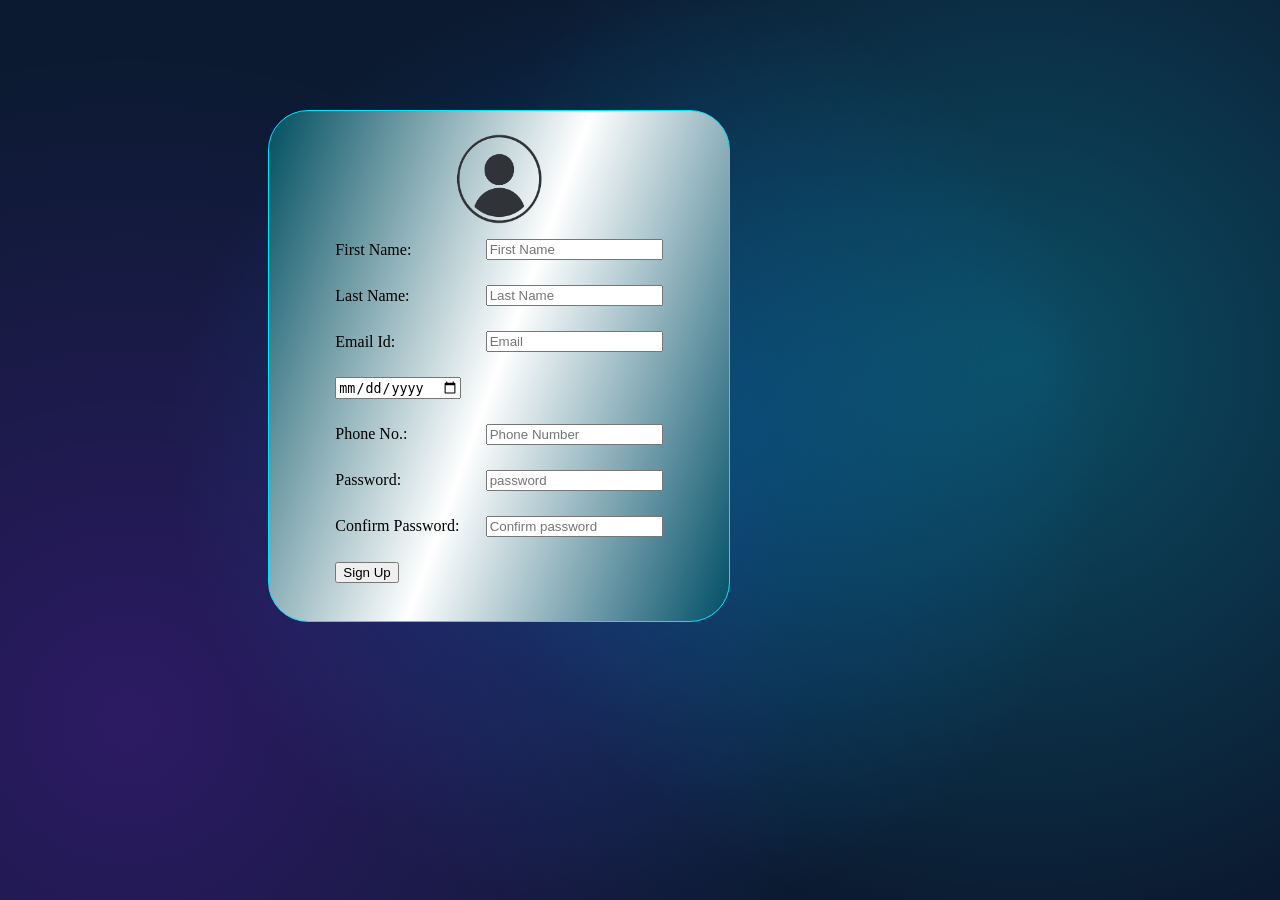
<file: signup.html>
<html>
<head><title> Sign up </title>
<script src="signup.js"></script>
<style>
body{
margin: 0;
min-height:100vh;
background-color: #0b1a30; 
background-image: 
radial-gradient(circle at 80% 40%, rgba(0, 229, 255, 0.25) 0%, transparent 50%),
radial-gradient(circle at 50% 50%, rgba(0, 122, 255, 0.3) 0%, transparent 60%),
radial-gradient(circle at 10% 80%, rgba(140, 0, 255, 0.25) 0%, transparent 50%);
background-blend-mode: screen;}
#tdiv{
position:absolute;
width:400px;
height:450px;
top:110px;
right:550px;
display:flex;
flex-direction:column;
justify-content:center;
align-items:center;	
background-image:linear-gradient(110deg, #004e60, white, #004e66);
  border: 1px solid #00e5ff; 
  border-radius: 40px;
  padding: 30px;
  color: white;
}
#sdiv{
width:100px;
height:120px;
}
#log1{
height:90px;
width:100px;
}
</style>
</head>
<body>
<div id="tdiv">
<div id="sdiv"><img src="login2.png" id="log1"><br></div>
<table cellspacing="5" cellpadding="10">
<tr><td>First Name:</td><td><input type="text" id="txt1" placeholder="First Name"></td></tr>
<tr><td>Last Name:</td><td><input type="text" id="txt2" placeholder="Last Name"></td></tr>
<tr><td>Email Id:</td><td><input type="text" id="txt3" placeholder="Email"></td></tr>
<tr><td><input type="date" id="txt4"></td></tr>
<tr><td>Phone No.:</td><td><input type="tel" id="num1" placeholder="Phone Number"></td></tr>
<tr><td>Password:</td><td><input type="password" id="pass1" placeholder="password"></td></tr>
<tr><td>Confirm Password:</td><td><input type="password" id="pass2" placeholder="Confirm password"></td></tr>
<tr><td><input type="button" id="btn1" value="Sign Up" onclick="signup()"></td></tr>
</table>
</div>
</body>
</html>
</file>
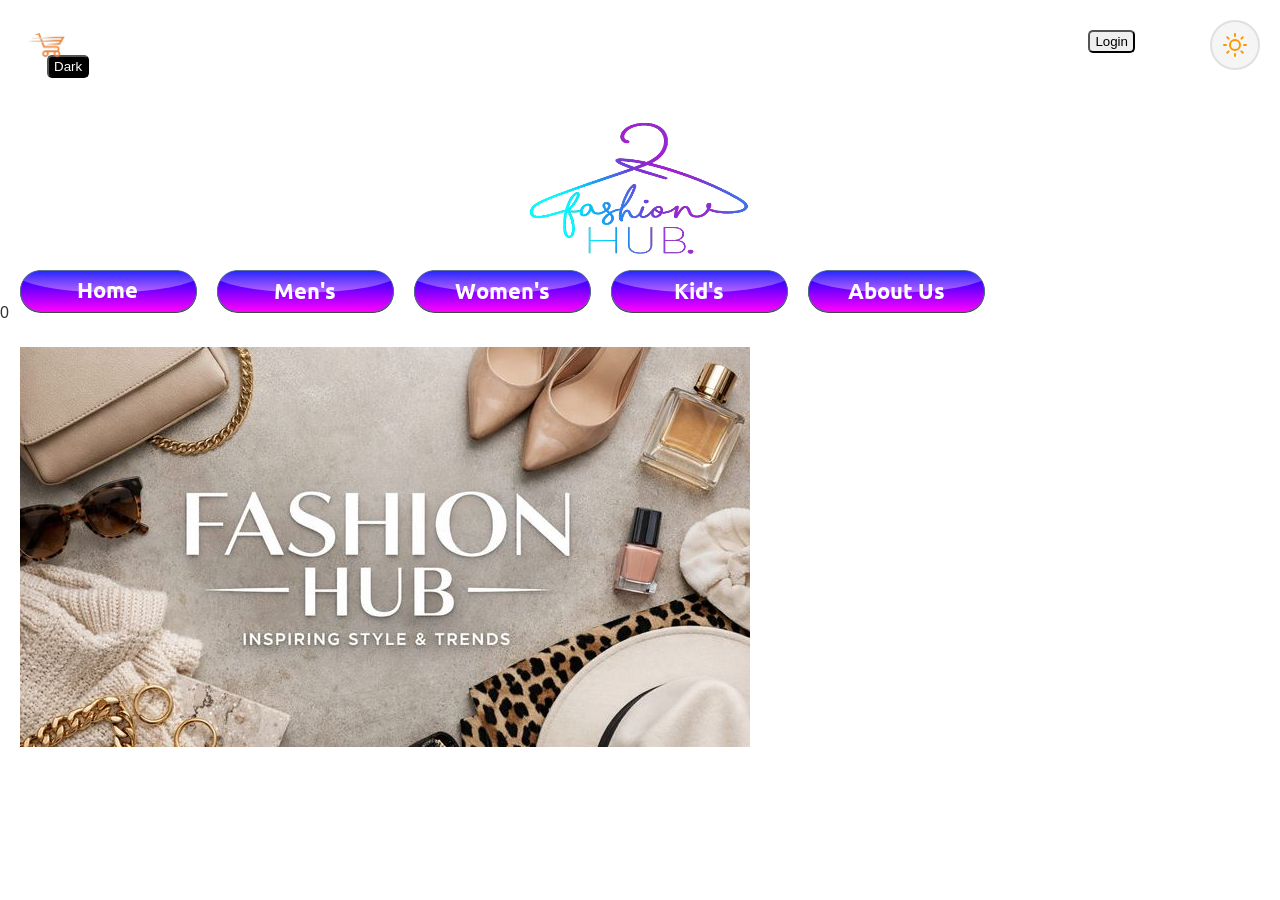
<file: theme.html>
<!DOCTYPE html>
<html lang="en" data-theme="light">
<head>
    <meta charset="UTF-8">
    <meta name="viewport" content="width=device-width, initial-scale=1.0">
    <title>Light / Dark Mode Toggle</title>
    <link rel="stylesheet" href="styletheme.css">
</head>
<body>

    <!-- Theme Toggle Button (Top Right) -->
    <div class="theme-toggle" onclick="toggleTheme()">
        <!-- Sun Icon (Light Mode) -->
        <svg class="icon-sun" xmlns="http://www.w3.org/2000/svg" width="24" height="24" viewBox="0 0 24 24" fill="none" stroke="currentColor" stroke-width="2" stroke-linecap="round" stroke-linejoin="round">
            <circle cx="12" cy="12" r="5"></circle>
            <line x1="12" y1="1" x2="12" y2="3"></line>
            <line x1="12" y1="21" x2="12" y2="23"></line>
            <line x1="4.22" y1="4.22" x2="5.64" y2="5.64"></line>
            <line x1="18.36" y1="18.36" x2="19.78" y2="19.78"></line>
            <line x1="1" y1="12" x2="3" y2="12"></line>
            <line x1="21" y1="12" x2="23" y2="12"></line>
            <line x1="4.22" y1="19.78" x2="5.64" y2="18.36"></line>
            <line x1="18.36" y1="5.64" x2="19.78" y2="4.22"></line>
        </svg>
        
        <!-- Moon Icon (Dark Mode) -->
        <svg class="icon-moon" xmlns="http://www.w3.org/2000/svg" width="24" height="24" viewBox="0 0 24 24" fill="none" stroke="currentColor" stroke-width="2" stroke-linecap="round" stroke-linejoin="round">
            <path d="M21 12.79A9 9 0 1 1 11.21 3 7 7 0 0 0 21 12.79z"></path>
        </svg>
    </div>

    <!-- Demo Content -->
    <div class="container">
    </div>
 <div id="div3"><center><img src="logo1.png" width=400 height=200></center><div id="div2"><input type="button" id="btn1" value="Dark" onclick="mode()"></div><div id="div4"><a href=""><img src="cart-logo.png" id="img2"></a><span id="sp1">0</span></div>
<div id="div5"><a href="login.html"><input type="button" id="btn3" value="Login"></a></div>
</div>
<table cellspacing=20 align="center">
<tr><td><a href="Home1.html"><img src="button_home.png" id="img1"></a></td><td><a href="Men's.html"><img src="button_mens.png" id="img1"></a></td><td><a href="Women's.html"><img src="button_womens.png" id="img1"></a></td><td><a href="Children.html"><img src="button_kids.png" id="img1"></a></td><td><a href="AboutUs.html"><img src="button_about-us.png" id="img1"></a></td></tr>
</table>
<table cellspacing=10 cellpading=100 align="center">
<tr><td></td><td><div id="div1"></div></td>
<td></td></tr>
</table>
    <script src="script.js"></script>
</body>
</html>
</file>
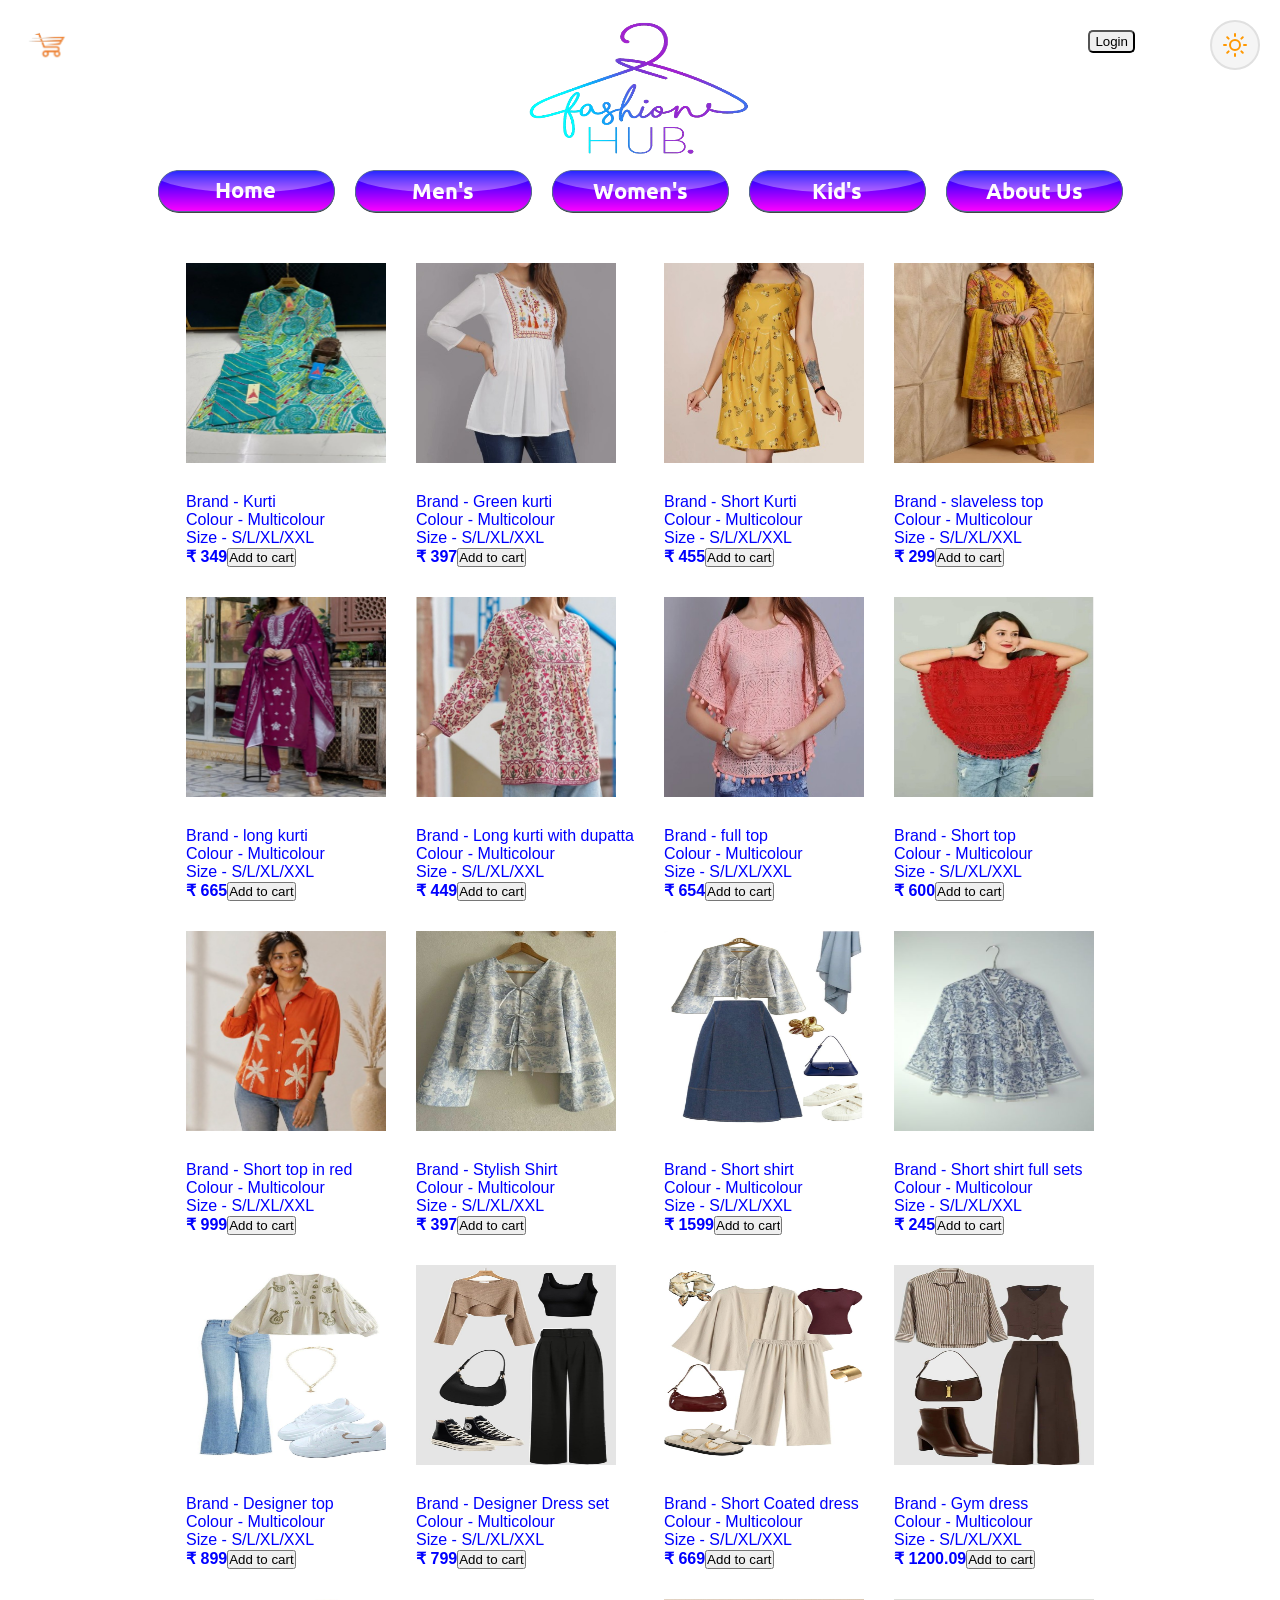
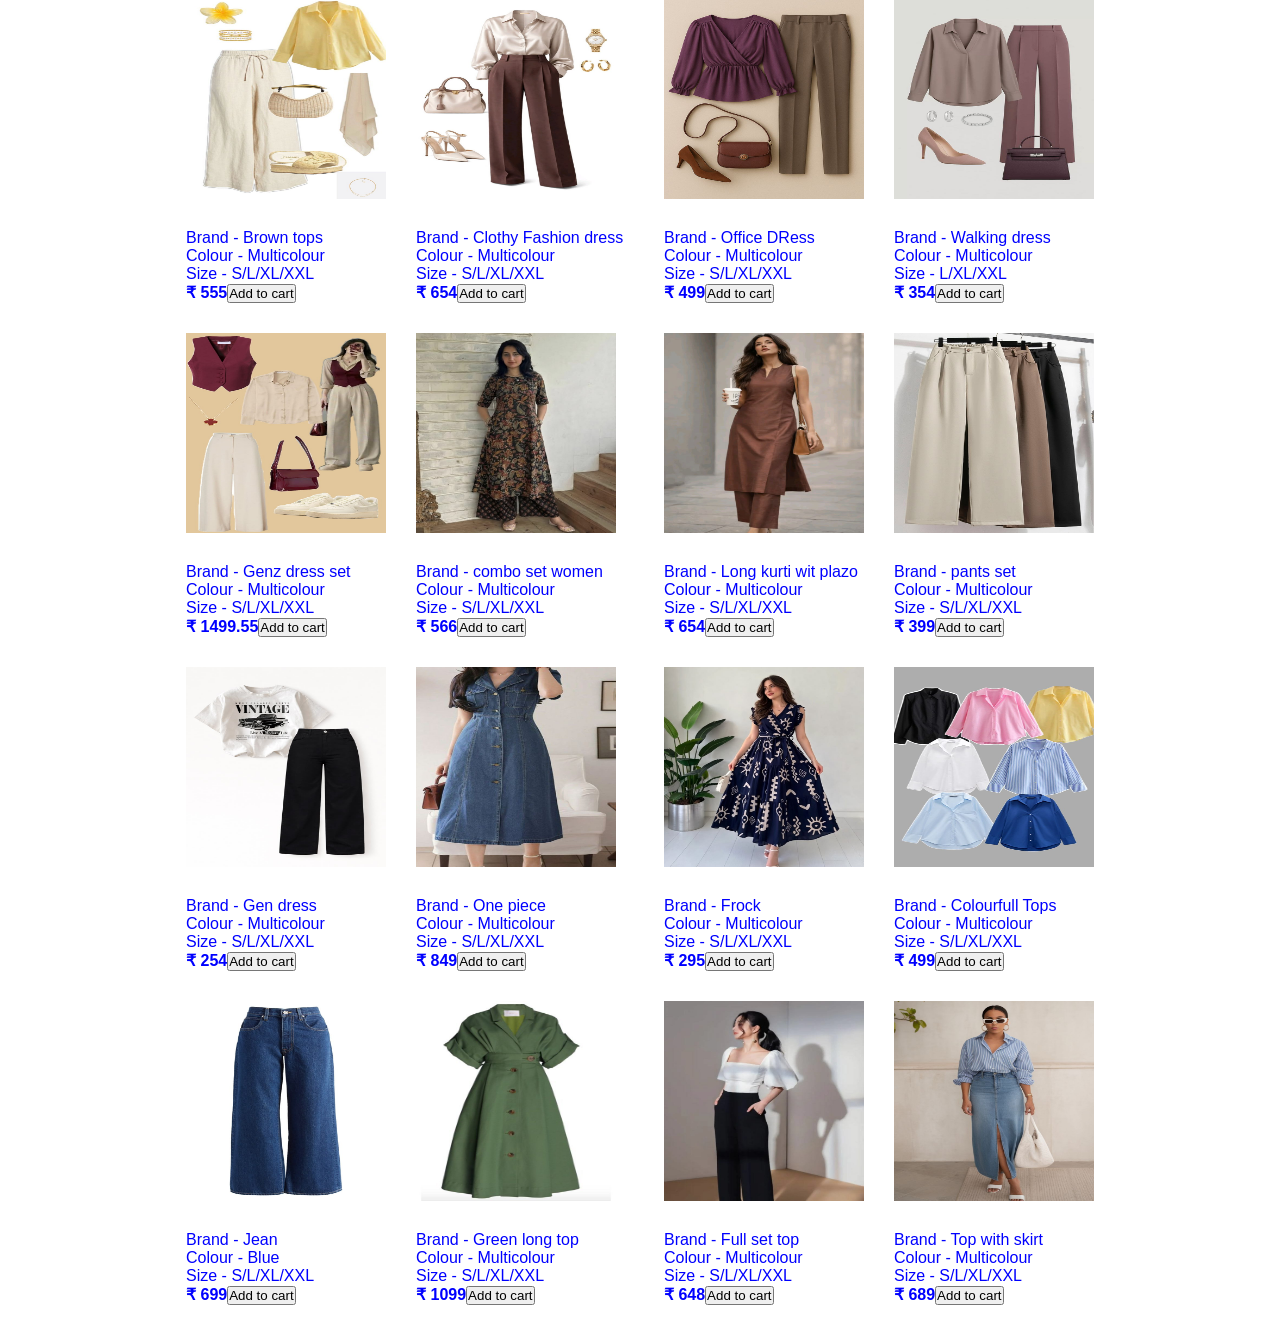
<file: Women's.html>
<html>
<head>
<meta name="viewport" content="width=device-width, initial-scale=1.0">
    <link rel="stylesheet" href="menstyle.css">
</head>
<body style="color: blue;">
<!-- Theme Toggle Button (Top Right) -->
    <div class="theme-toggle" onclick="toggleTheme()">
        <!-- Sun Icon (Light Mode) -->
        <svg class="icon-sun" xmlns="http://www.w3.org/2000/svg" width="24" height="24" viewBox="0 0 24 24" fill="none" stroke="currentColor" stroke-width="2" stroke-linecap="round" stroke-linejoin="round">
            <circle cx="12" cy="12" r="5"></circle>
            <line x1="12" y1="1" x2="12" y2="3"></line>
            <line x1="12" y1="21" x2="12" y2="23"></line>
            <line x1="4.22" y1="4.22" x2="5.64" y2="5.64"></line>
            <line x1="18.36" y1="18.36" x2="19.78" y2="19.78"></line>
            <line x1="1" y1="12" x2="3" y2="12"></line>
            <line x1="21" y1="12" x2="23" y2="12"></line>
            <line x1="4.22" y1="19.78" x2="5.64" y2="18.36"></line>
            <line x1="18.36" y1="5.64" x2="19.78" y2="4.22"></line>
        </svg>
        
        <!-- Moon Icon (Dark Mode) -->
        <svg class="icon-moon" xmlns="http://www.w3.org/2000/svg" width="24" height="24" viewBox="0 0 24 24" fill="none" stroke="currentColor" stroke-width="2" stroke-linecap="round" stroke-linejoin="round">
            <path d="M21 12.79A9 9 0 1 1 11.21 3 7 7 0 0 0 21 12.79z"></path>
        </svg>
    </div>


<div id="div3"><center><img src="logo1.png" width=400 height=200></center><div id="div2"><a href="cart.html"><img src="cart-logo.png" id="img2"></a><span id="sp1"></span></div>
<div id="div5"><a href="login.html"><input type="button" id="btn3" value="Login"></a></div>
</div>
<center>
<table cellspacing=20 align="center">
<tr><td><a href="index.html"><img src="button_home.png" id="img1"></a></td><td><a href="Men's.html"><img src="button_mens.png" id="img1"></a></td><td><a href="Women's.html"><img src="button_womens.png" id="img1"></a></td><td><a href="Children.html"><img src="button_kids.png" id="img1"></a></td><td><a href="about.html"><img src="button_about-us.png" id="img1"></a></td></tr>
</table>

<table cellspacing=30 cellpadding=5 align=center>
<tr><td><img src="wmen1.jpg" id="mimg3"></td><td><img src="wmen2.jpg" id="mimg3"></td><td><img src="wmen3.jpg" id="mimg3"></td><td><img src="wmen5.jpg" id="mimg3"></td></tr>
<tr><td>Brand - Kurti<br>Colour - Multicolour <br> Size - S/L/XL/XXL<br><strong>&#8377 349</strong><input type="button" id="btn2" value="Add to cart" onclick="addToCart('132','Kurti',349)"></td><td>Brand - Green kurti<br>Colour - Multicolour <br> Size - S/L/XL/XXL<br><strong>&#8377 397</strong><input type="button" id="btn2" value="Add to cart" onclick="addToCart('133','Green kurti',397)"></td><td>Brand - Short Kurti<br>Colour - Multicolour <br> Size - S/L/XL/XXL<br><strong>&#8377 455</strong><input type="button" id="btn2" value="Add to cart" onclick="addToCart('134','Short Kurti',455)"></td><td>Brand - slaveless top<br>Colour - Multicolour <br> Size - S/L/XL/XXL<br><strong>&#8377 299</strong><input type="button" id="btn2" value="Add to cart" onclick="addToCart('135','slaveless top',299)"></td></tr>
<tr><td><img src="wmen6.jpg" id="mimg3"></td><td><img src="wmen7.jpg" id="mimg3"></td><td><img src="wmen8.jpg" id="mimg3"></td><td><img src="wmen9.jpg" id="mimg3"></td></tr>
<tr><td>Brand - long kurti<br>Colour - Multicolour <br> Size - S/L/XL/XXL<br><strong>&#8377 665</strong><input type="button" id="btn2" value="Add to cart" onclick="addToCart('136','long kurti',665)"></td><td>Brand - Long kurti with dupatta<br>Colour - Multicolour <br> Size - S/L/XL/XXL<br><strong>&#8377 449</strong><input type="button" id="btn2" value="Add to cart" onclick="addToCart('137','Long kurti with dupatta',449)"></td><td>Brand - full top<br>Colour - Multicolour <br> Size - S/L/XL/XXL<br><strong>&#8377 654</strong><input type="button" id="btn2" value="Add to cart" onclick="addToCart('138','full top',654)"></td><td>Brand - Short top<br>Colour - Multicolour <br> Size - S/L/XL/XXL<br><strong>&#8377 600</strong><input type="button" id="btn2" value="Add to cart" onclick="addToCart('139','Short top',600)"></td></tr>
<tr><td><img src="wmen10.jpg" id="mimg3"></td><td><img src="wmen11.jpg" id="mimg3"></td><td><img src="wmen12.jpg" id="mimg3"></td><td><img src="wmen13.jpg" id="mimg3"></td></tr>
<tr><td>Brand - Short top in red<br>Colour - Multicolour <br> Size - S/L/XL/XXL<br><strong>&#8377 999</strong><input type="button" id="btn2" value="Add to cart" onclick="addToCart('140','TShirt',999)"></td><td>Brand - Stylish Shirt<br>Colour - Multicolour <br> Size - S/L/XL/XXL<br><strong>&#8377 397</strong><input type="button" id="btn2" value="Add to cart" onclick="addToCart('141','Stylish Shirt',397)"></td><td>Brand - Short shirt<br>Colour - Multicolour <br> Size - S/L/XL/XXL<br><strong>&#8377 1599</strong><input type="button" id="btn2" value="Add to cart" onclick="addToCart('142','Short shirt',1599)"></td><td>Brand - Short shirt full sets<br>Colour - Multicolour <br> Size - S/L/XL/XXL<br><strong>&#8377 245</strong><input type="button" id="btn2" value="Add to cart" onclick="addToCart('143','Short shirt full sets',245)"></td></tr>
<tr><td><img src="wmen14.jpg" id="mimg3"></td><td><img src="wmen15.jpg" id="mimg3"></td><td><img src="wmen16.jpg" id="mimg3"></td><td><img src="wmen17.jpg" id="mimg3"></td></tr>
<tr><td>Brand - Designer top<br>Colour - Multicolour <br> Size - S/L/XL/XXL<br><strong>&#8377 899</strong><input type="button" id="btn2" value="Add to cart" onclick="addToCart('144','Designer top',899)"></td><td>Brand - Designer Dress set<br>Colour - Multicolour <br> Size - S/L/XL/XXL<br><strong>&#8377 799</strong><input type="button" id="btn2" value="Add to cart" onclick="addToCart('145','Designer Dress set',349)"></td><td>Brand - Short Coated dress<br>Colour - Multicolour <br> Size - S/L/XL/XXL<br><strong>&#8377 669</strong><input type="button" id="btn2" value="Add to cart" onclick="addToCart('146','Short Coated dress',669)"></td><td>Brand - Gym dress<br>Colour - Multicolour <br> Size - S/L/XL/XXL<br><strong>&#8377 1200.09</strong><input type="button" id="btn2" value="Add to cart" onclick="addToCart('147','Gym dress',1200.09)"></td></tr>
<tr><td><img src="wmen18.jpg" id="mimg3"></td><td><img src="wmen19.jpg" id="mimg3"></td><td><img src="wmen20.jpg" id="mimg3"></td><td><img src="wmen21.jpg" id="mimg3"></td></tr>
<tr><td>Brand - Brown tops<br>Colour - Multicolour <br> Size - S/L/XL/XXL<br><strong>&#8377 555</strong><input type="button" id="btn2" value="Add to cart" onclick="addToCart('148','Brown tops',555)"></td><td>Brand - Clothy Fashion dress<br>Colour - Multicolour <br> Size - S/L/XL/XXL<br><strong>&#8377 654</strong><input type="button" id="btn2" value="Add to cart" onclick="addToCart('149','Clothy Fashion dress',654)"></td><td>Brand - Office DRess<br>Colour - Multicolour <br> Size - S/L/XL/XXL<br><strong>&#8377 499</strong><input type="button" id="btn2" value="Add to cart" onclick="addToCart('150','Office DRess',499)"></td><td>Brand - Walking dress<br>Colour - Multicolour <br> Size - L/XL/XXL<br><strong>&#8377 354</strong><input type="button" id="btn2" value="Add to cart" onclick="addToCart('151','Walking dress',354)"></td></tr>
<tr><td><img src="wmen22.jpg" id="mimg3"></td><td><img src="wmen23.jpg" id="mimg3"></td><td><img src="wmen24.jpg" id="mimg3"></td><td><img src="wmen25.jpg" id="mimg3"></td></tr>
<tr><td>Brand - Genz dress set<br>Colour - Multicolour <br> Size - S/L/XL/XXL<br><strong>&#8377 1499.55</strong><input type="button" id="btn2" value="Add to cart" onclick="addToCart('152','Genz dress set',1499.55)"></td><td>Brand - combo set women<br>Colour - Multicolour <br> Size - S/L/XL/XXL<br><strong>&#8377 566</strong><input type="button" id="btn2" value="Add to cart" onclick="addToCart('153','combo set women',566)"></td><td>Brand - Long kurti wit plazo<br>Colour - Multicolour <br> Size - S/L/XL/XXL<br><strong>&#8377 654</strong><input type="button" id="btn2" value="Add to cart" onclick="addToCart('154','Long kurti wit plazo',654)"></td><td>Brand - pants set<br>Colour - Multicolour <br> Size - S/L/XL/XXL<br><strong>&#8377 399</strong><input type="button" id="btn2" value="Add to cart" onclick="addToCart('155','pants set',399)"></td></tr>
<tr><td><img src="wmen26.jpg" id="mimg3"></td><td><img src="wmen27.jpg" id="mimg3"></td><td><img src="wmen28.jpg" id="mimg3"></td><td><img src="wmen29.jpg" id="mimg3"></td></tr>
<tr><td>Brand - Gen dress<br>Colour - Multicolour <br> Size - S/L/XL/XXL<br><strong>&#8377 254</strong><input type="button" id="btn2" value="Add to cart" onclick="addToCart('156','Gen dress',254)"></td><td>Brand - One piece<br>Colour - Multicolour <br> Size - S/L/XL/XXL<br><strong>&#8377 849</strong><input type="button" id="btn2" value="Add to cart" onclick="addToCart('157','One piece',849)"></td><td>Brand - Frock<br>Colour - Multicolour <br> Size - S/L/XL/XXL<br><strong>&#8377 295</strong><input type="button" id="btn2" value="Add to cart" onclick="addToCart('158','Frock',295)"></td><td>Brand - Colourfull Tops<br>Colour - Multicolour <br> Size - S/L/XL/XXL<br><strong>&#8377 499</strong><input type="button" id="btn2" value="Add to cart" onclick="addToCart('159','Colourfull Tops',499)"></td></tr>
<tr><td><img src="wmen30.jpg" id="mimg3"></td><td><img src="wmen31.jpg" id="mimg3"></td><td><img src="wmen32.jpg" id="mimg3"></td><td><img src="wmen33.jpg" id="mimg3"></td></tr>
<tr><td>Brand - Jean<br>Colour - Blue <br> Size - S/L/XL/XXL<br><strong>&#8377 699</strong><input type="button" id="btn2" value="Add to cart" onclick="addToCart('160','Jean',699)"></td><td>Brand - Green long top<br>Colour - Multicolour <br> Size - S/L/XL/XXL<br><strong>&#8377 1099</strong><input type="button" id="btn2" value="Add to cart" onclick="addToCart('161','Green long top',1099)"></td><td>Brand - Full set top<br>Colour - Multicolour <br> Size - S/L/XL/XXL<br><strong>&#8377 648</strong><input type="button" id="btn2" value="Add to cart" onclick="addToCart('162','Full set top',648)"></td><td>Brand - Top with skirt<br>Colour - Multicolour <br> Size - S/L/XL/XXL<br><strong>&#8377 689</strong><input type="button" id="btn2" value="Add to cart" onclick="addToCart('163','Top with skirt',689)"></td></tr>
</table>
</center>
<script src="cartscript.js"></script>
<script src="script.js"></script>
</body>
</html>
</file>
<file: styletheme.css>
/* =========================================
   CSS VARIABLES (Theme Colors)
   ========================================= */
:root {
    --bg-color: #ffffff;
    --text-color: #333333;
    --card-bg: #f5f5f5;
    --accent-color: #ff9800;
    --btn-color: #2196f3;
    --btn-hover: #1976d2;
    --border-color: #e0e0e0;
}

[data-theme="dark"] {
    --bg-color: #121212;
    --text-color: #e0e0e0;
    --card-bg: #1e1e1e;
    --accent-color: #ffd700;
    --btn-color: #64b5f6;
    --btn-hover: #42a5f5;
    --border-color: #333333;
}

/* =========================================
   GLOBAL STYLES
   ========================================= */
* {
    margin: 0;
    padding: 0;
    box-sizing: border-box;
}

body {
    background-color: var(--bg-color);
    color: var(--text-color);
    font-family: -apple-system, BlinkMacSystemFont, 'Segoe UI', Roboto, sans-serif;
    transition: background-color 0.3s, color 0.3s;
    min-height: 100vh;
}

/* =========================================
   THEME TOGGLE BUTTON (Top Right)
   ========================================= */
.theme-toggle {
    position: fixed;
    top: 20px;
    right: 20px;
    width: 50px;
    height: 50px;
    border-radius: 50%;
    background-color: var(--card-bg);
    border: 2px solid var(--border-color);
    cursor: pointer;
    display: flex;
    align-items: center;
    justify-content: center;
    transition: all 0.3s ease;
    z-index: 1000;
    overflow: hidden;
}

.theme-toggle:hover {
    transform: scale(1.1);
    box-shadow: 0 4px 15px rgba(0, 0, 0, 0.2);
}

/* Icon Styling */
.theme-toggle svg {
    position: absolute;
    transition: all 0.4s ease;
}

/* Sun Icon - Visible in Light Mode */
.icon-sun {
    opacity: 1;
    transform: scale(1) rotate(0deg);
    color: var(--accent-color);
}

/* Moon Icon - Hidden in Light Mode */
.icon-moon {
    opacity: 0;
    transform: scale(0) rotate(-90deg);
    color: var(--accent-color);
}

/* =========================================
   DARK MODE STATE
   ========================================= */
[data-theme="dark"] .icon-sun {
    opacity: 0;
    transform: scale(0) rotate(90deg);
}

[data-theme="dark"] .icon-moon {
    opacity: 1;
    transform: scale(1) rotate(0deg);
}

/* =========================================
   DEMO CONTENT
   ========================================= */
.container {
    padding: 80px 20px 20px;
    max-width: 800px;
    margin: 0 auto;
    text-align: center;
}

.container h1 {
    margin-bottom: 20px;
    font-size: 2.5rem;
}

.container p {
    margin-bottom: 30px;
    font-size: 1.1rem;
    line-height: 1.6;
}

/* Demo Button */
.btn {
    padding: 12px 30px;
    font-size: 1rem;
    font-weight: 600;
    color: white;
    background-color: var(--btn-color);
    border: none;
    border-radius: 8px;
    cursor: pointer;
    transition: background-color 0.3s;
}

.btn:hover {
    background-color: var(--btn-hover);
}



/* =========================================
   Main page View Css
   ========================================= */



#dis1{
height:150px;
width:100%;
}
#div3{
height:150px;
width:100%;
}
#div1{
height:400px;
width:730px;
background-image:url("b6.jpg");}
#div2{
position:fixed;
right:0px;
top:55px;
left:47px;
}
#div5{
position:fixed;
right:145px;
top:30px;
}
#btn1{
background-color:black;
color:white;
padding:2px 5px;
border-color:black;
border-radius:5px;
}
#btn3{
padding:2px 5px;
border-color:black;
border-radius:5px;
}
#btn4{
background-color:red;
color:white;
padding:2px 10px;
border-color:black;
border-radius:5px;
}
#img2{
position:fixed;
right:0px;
height:30px;
width:50px;
top:30px;
left:25px;
}
</file>
<file: menstyle.css>
/* =========================================
   CSS VARIABLES (Theme Colors)
   ========================================= */
:root {
    --bg-color: #ffffff;
    --text-color: #333333;
    --card-bg: #f5f5f5;
    --accent-color: #ff9800;
    --btn-color: #2196f3;
    --btn-hover: #1976d2;
    --border-color: #e0e0e0;
}

[data-theme="dark"] {
    --bg-color: #121212;
    --text-color: #e0e0e0;
    --card-bg: #1e1e1e;
    --accent-color: #ffd700;
    --btn-color: #64b5f6;
    --btn-hover: #42a5f5;
    --border-color: #333333;
}

/* =========================================
   GLOBAL STYLES
   ========================================= */
* {
    margin: 0;
    padding: 0;
    box-sizing: border-box;
}

body {
    background-color: var(--bg-color);
    color: var(--text-color);
    font-family: -apple-system, BlinkMacSystemFont, 'Segoe UI', Roboto, sans-serif;
    transition: background-color 0.3s, color 0.3s;
    min-height: 100vh;
}

/* =========================================
   THEME TOGGLE BUTTON (Top Right)
   ========================================= */
.theme-toggle {
    position: fixed;
    top: 20px;
    right: 20px;
    width: 50px;
    height: 50px;
    border-radius: 50%;
    background-color: var(--card-bg);
    border: 2px solid var(--border-color);
    cursor: pointer;
    display: flex;
    align-items: center;
    justify-content: center;
    transition: all 0.3s ease;
    z-index: 1000;
    overflow: hidden;
}

.theme-toggle:hover {
    transform: scale(1.1);
    box-shadow: 0 4px 15px rgba(0, 0, 0, 0.2);
}

/* Icon Styling */
.theme-toggle svg {
    position: absolute;
    transition: all 0.4s ease;
}

/* Sun Icon - Visible in Light Mode */
.icon-sun {
    opacity: 1;
    transform: scale(1) rotate(0deg);
    color: var(--accent-color);
}

/* Moon Icon - Hidden in Light Mode */
.icon-moon {
    opacity: 0;
    transform: scale(0) rotate(-90deg);
    color: var(--accent-color);
}

/* =========================================
   DARK MODE STATE
   ========================================= */
[data-theme="dark"] .icon-sun {
    opacity: 0;
    transform: scale(0) rotate(90deg);
}

[data-theme="dark"] .icon-moon {
    opacity: 1;
    transform: scale(1) rotate(0deg);
}

/* =========================================
   DEMO CONTENT
   ========================================= */
.container {
    padding: 80px 20px 20px;
    max-width: 800px;
    margin: 0 auto;
    text-align: center;
}

.container h1 {
    margin-bottom: 20px;
    font-size: 2.5rem;
}

.container p {
    margin-bottom: 30px;
    font-size: 1.1rem;
    line-height: 1.6;
}

/* Demo Button */
.btn {
    padding: 12px 30px;
    font-size: 1rem;
    font-weight: 600;
    color: white;
    background-color: var(--btn-color);
    border: none;
    border-radius: 8px;
    cursor: pointer;
    transition: background-color 0.3s;
}

.btn:hover {
    background-color: var(--btn-hover);
}

/* =========================================
   Men's page View Css
   ========================================= */


#div3{
height:150px;
width:100%;
}
#div2{
position:fixed;
right:0px;
top:55px;
left:47px;
}
#div4{
position:absolute;
right:20px;
top:25px;
}
#div5{
position:absolute;
right:145px;
top:30px;
}
#btn1{
background-color:black;
color:white;
padding:2px 5px;
border-color:black;
border-radius:5px;
}
#btn3{
padding:2px 5px;
border-color:black;
border-radius:5px;
}
#img2{
position:fixed;
right:0px;
height:30px;
width:50px;
top:30px;
left:25px;
}
#mimg3{
height:200px;
width:200px;}
#mimg3:hover{
scale:1.3;
text:"Add to cart"}
</file>
